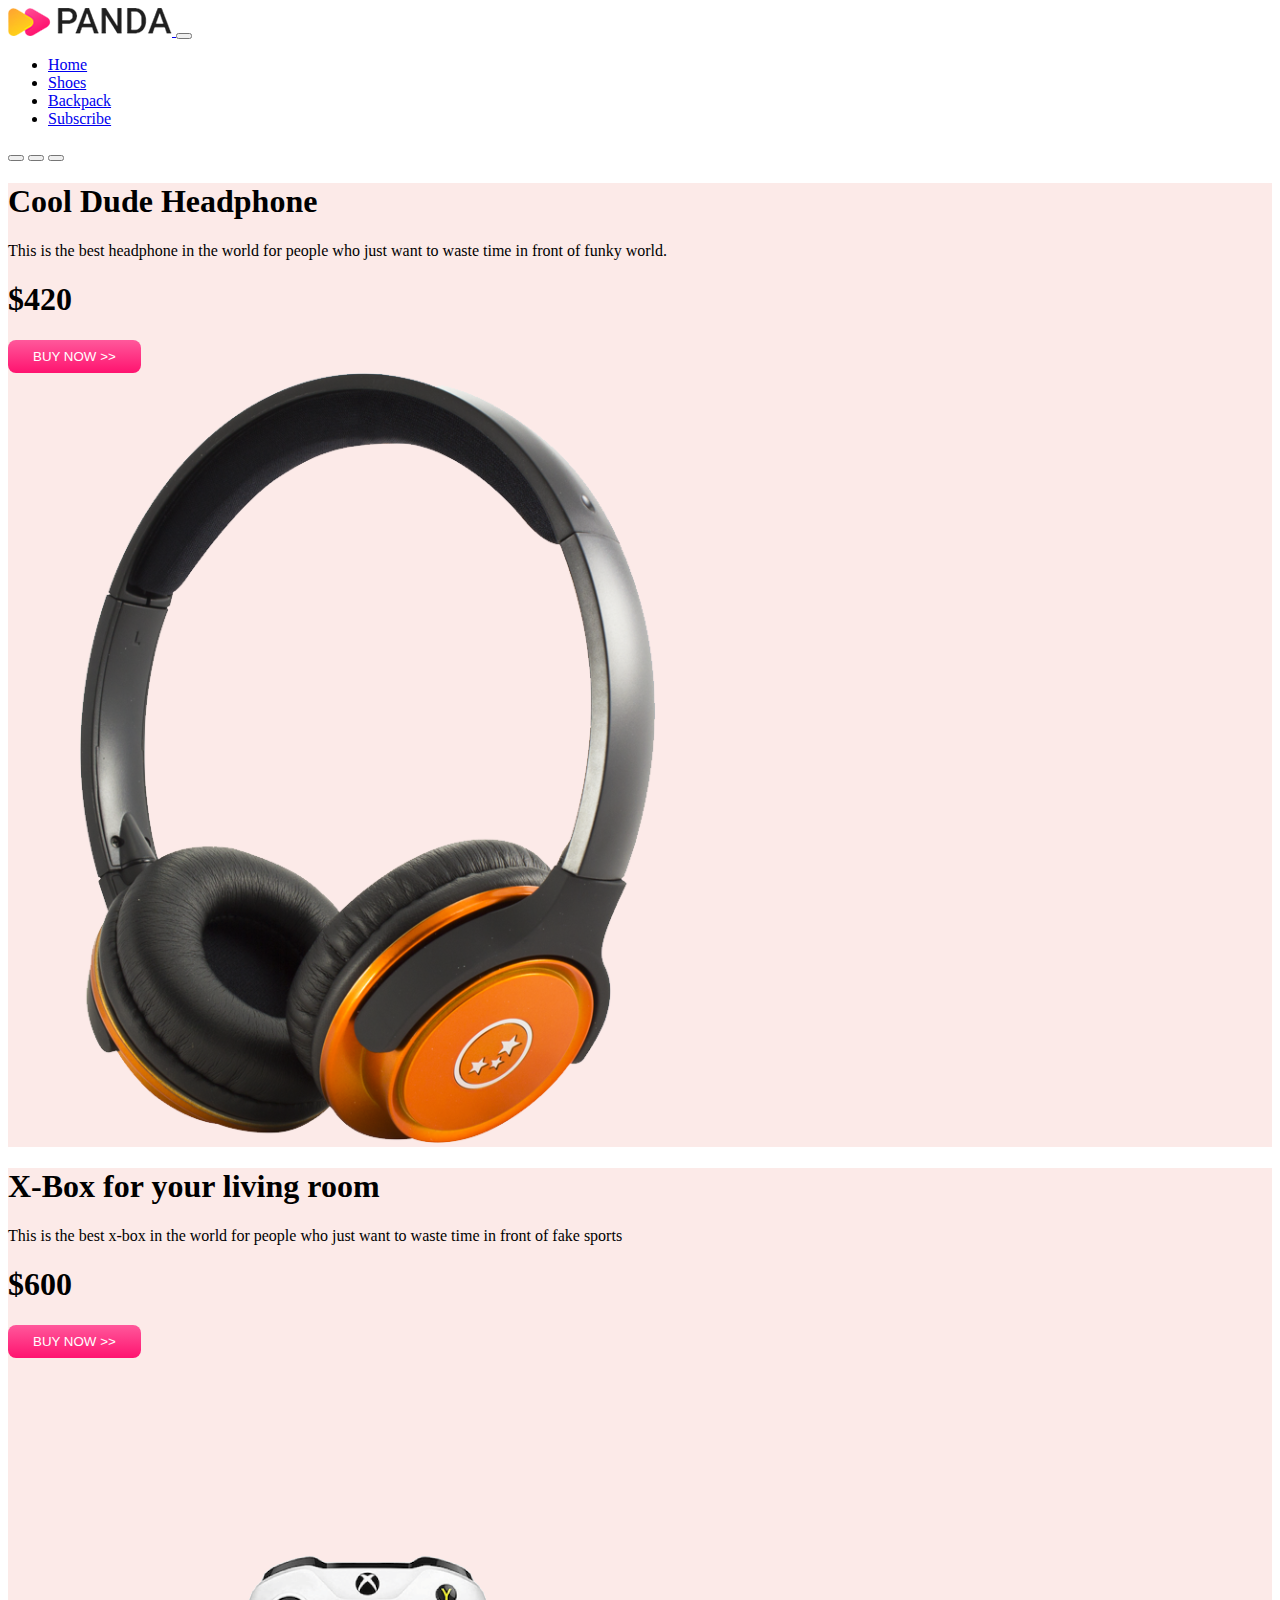
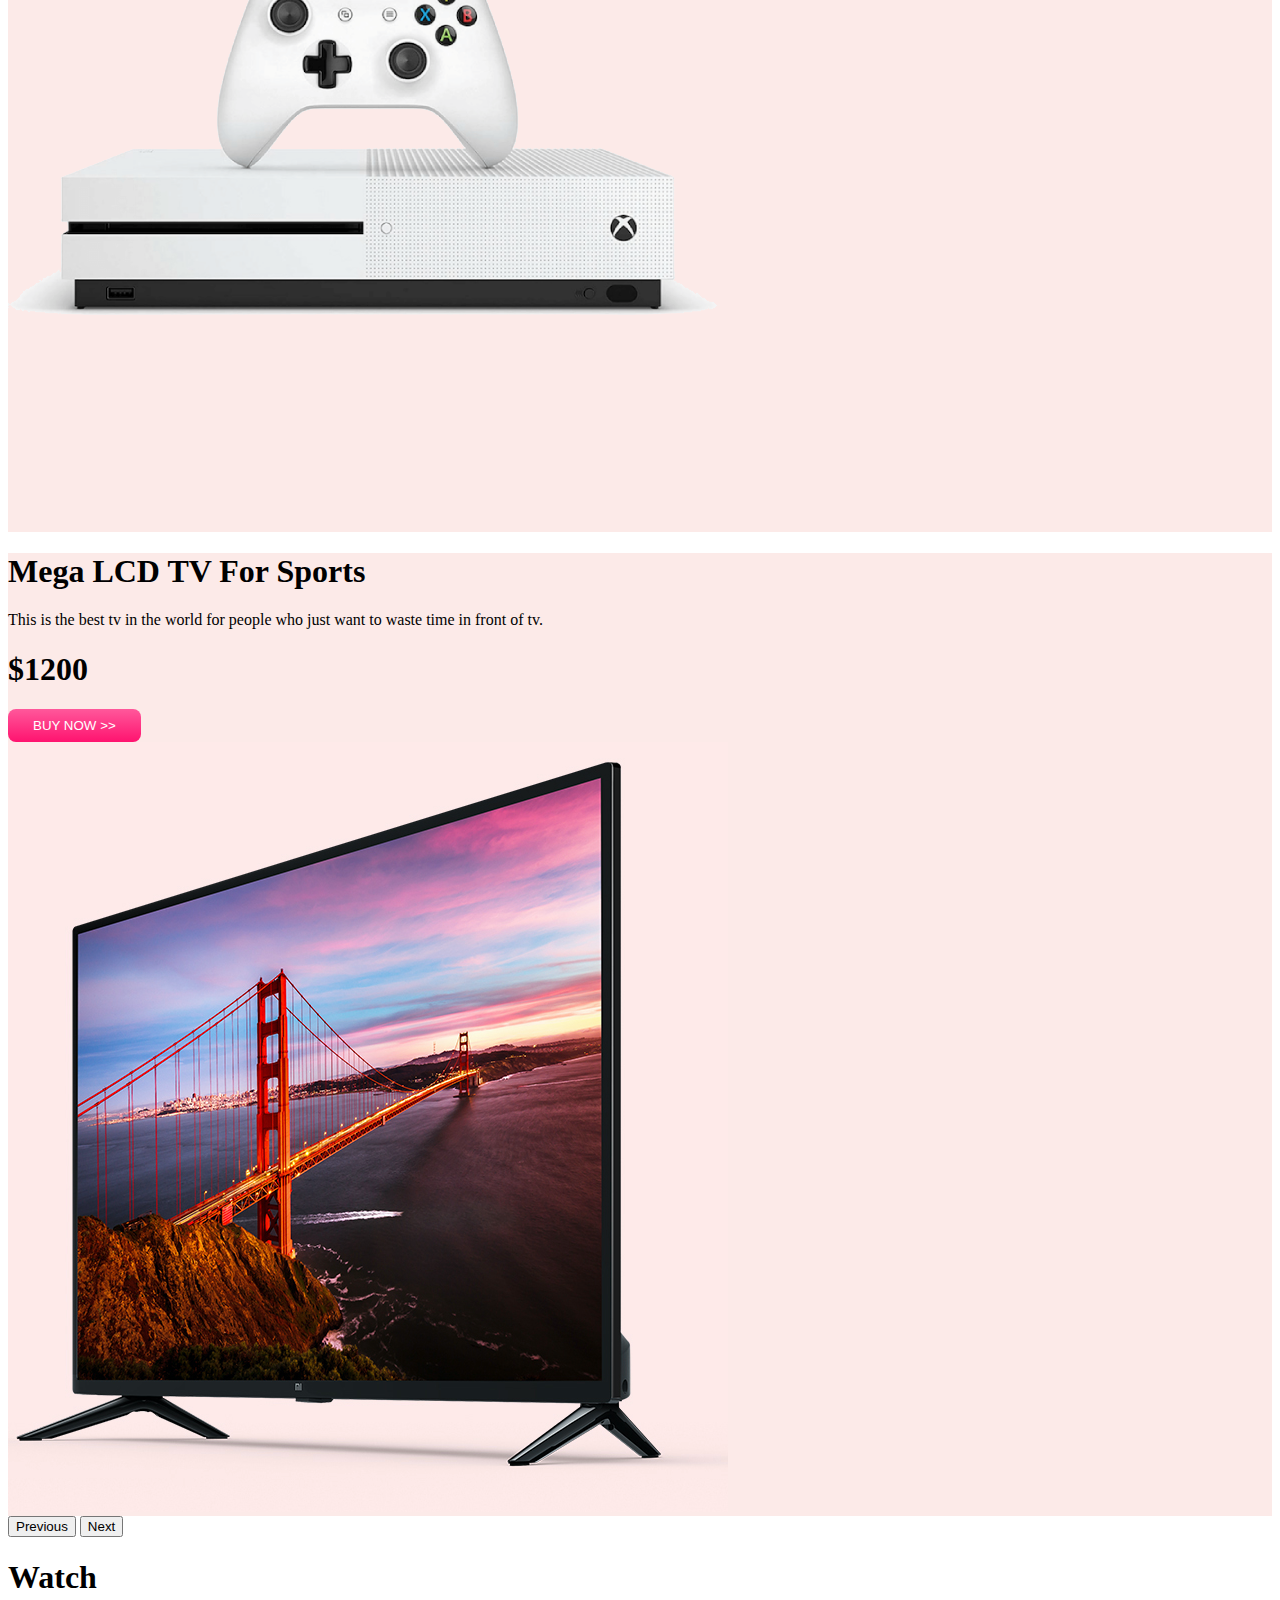
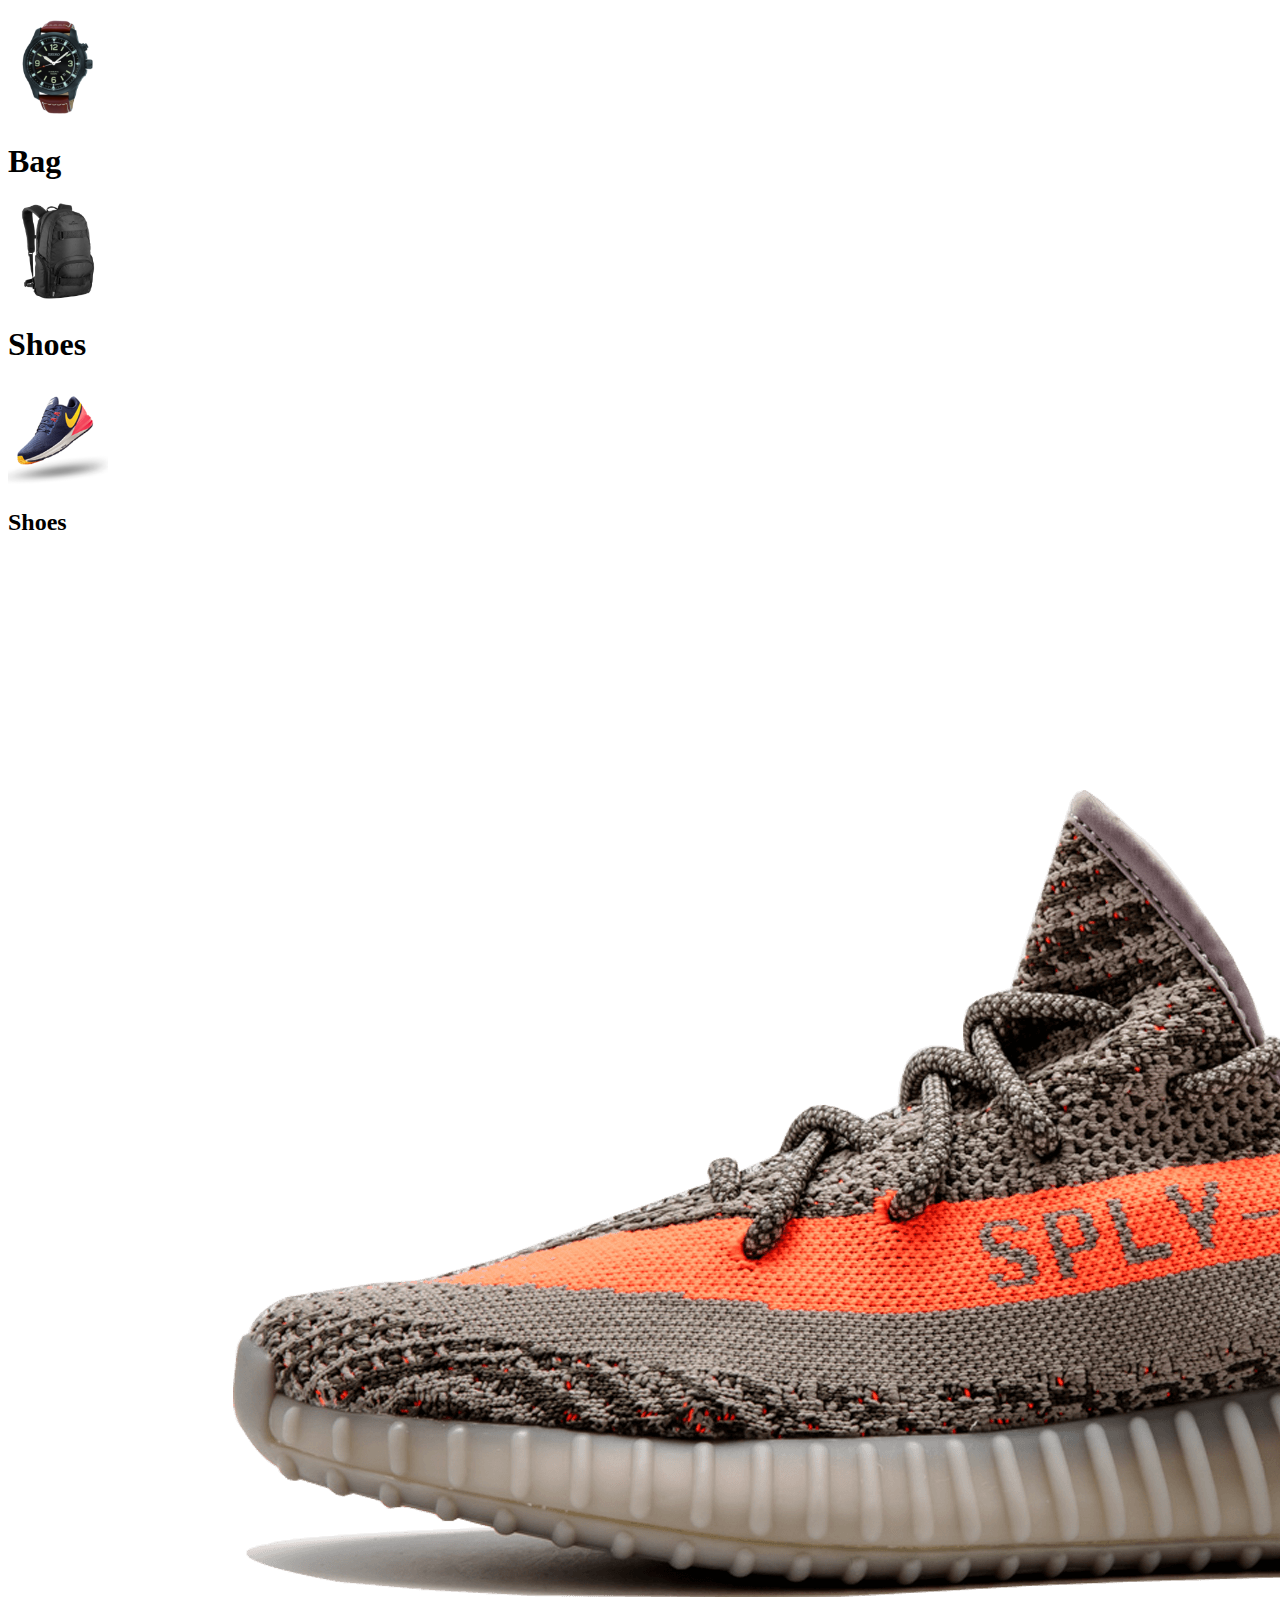
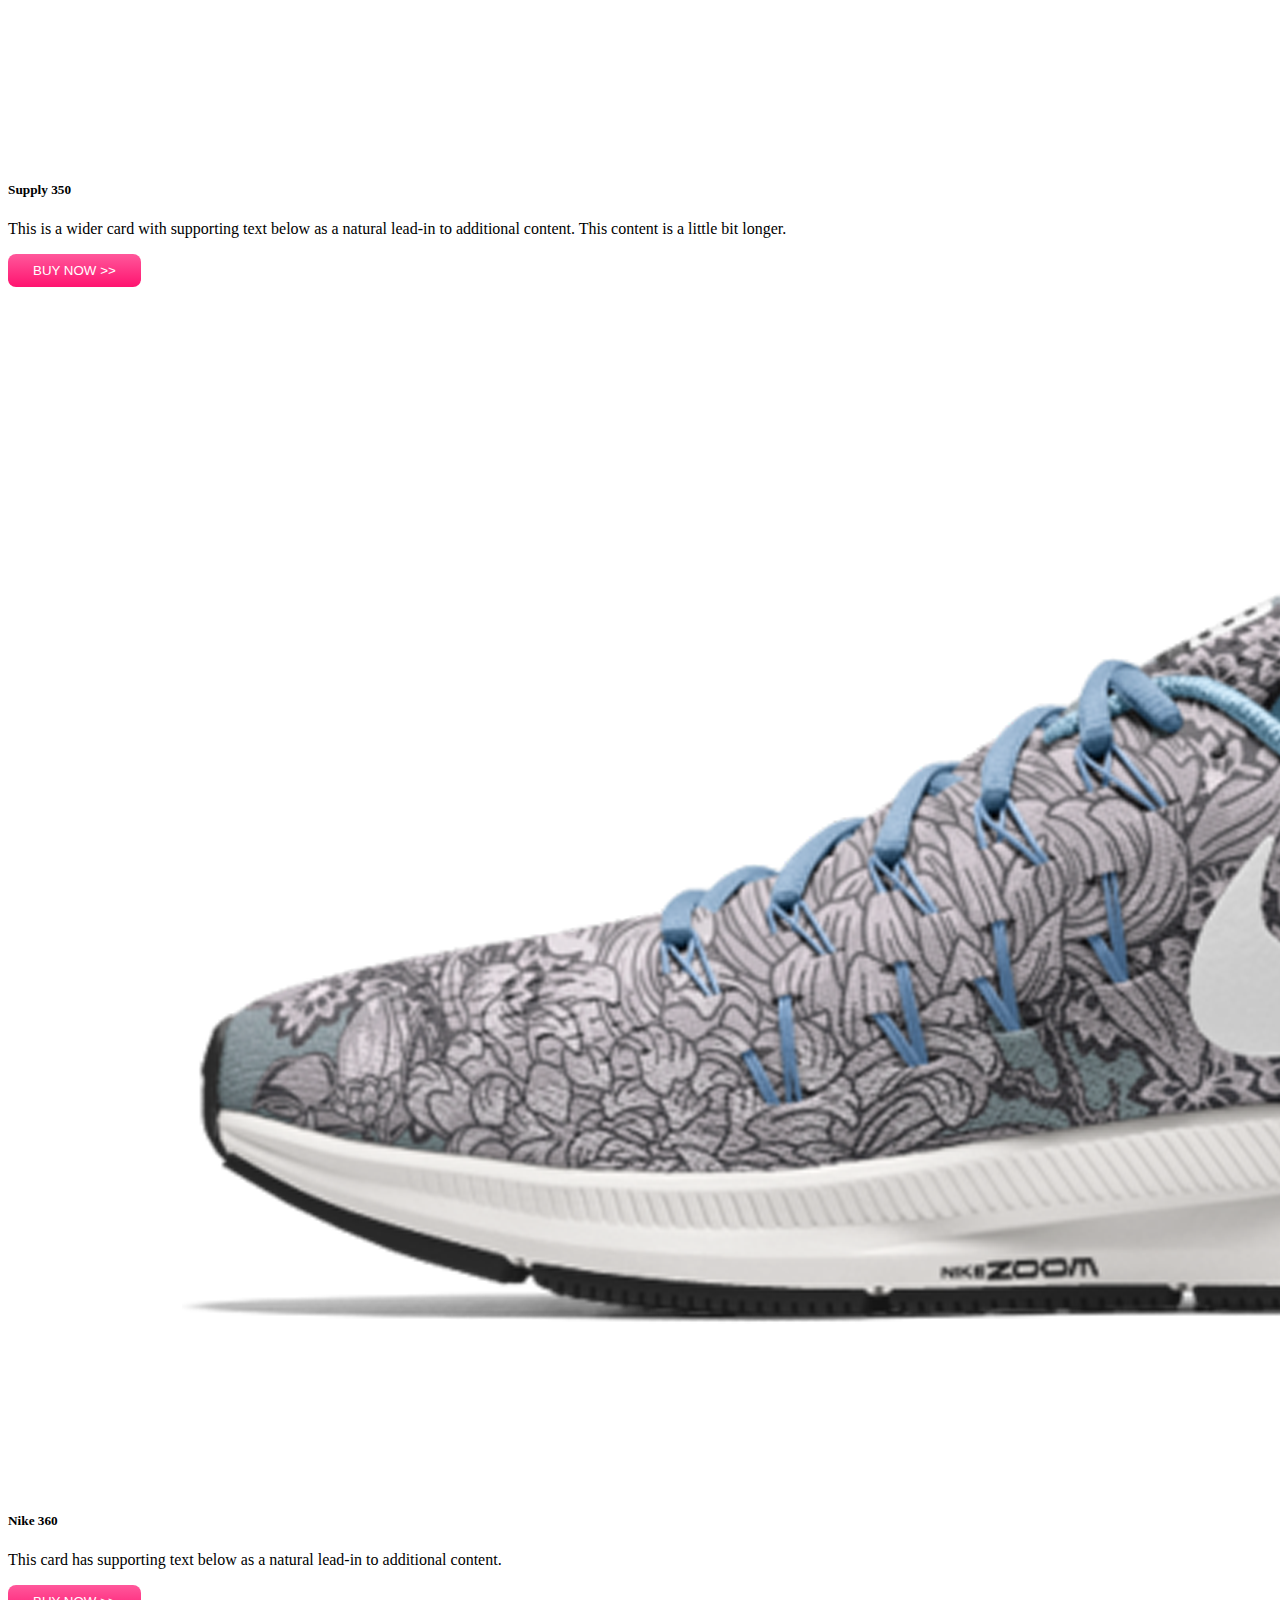
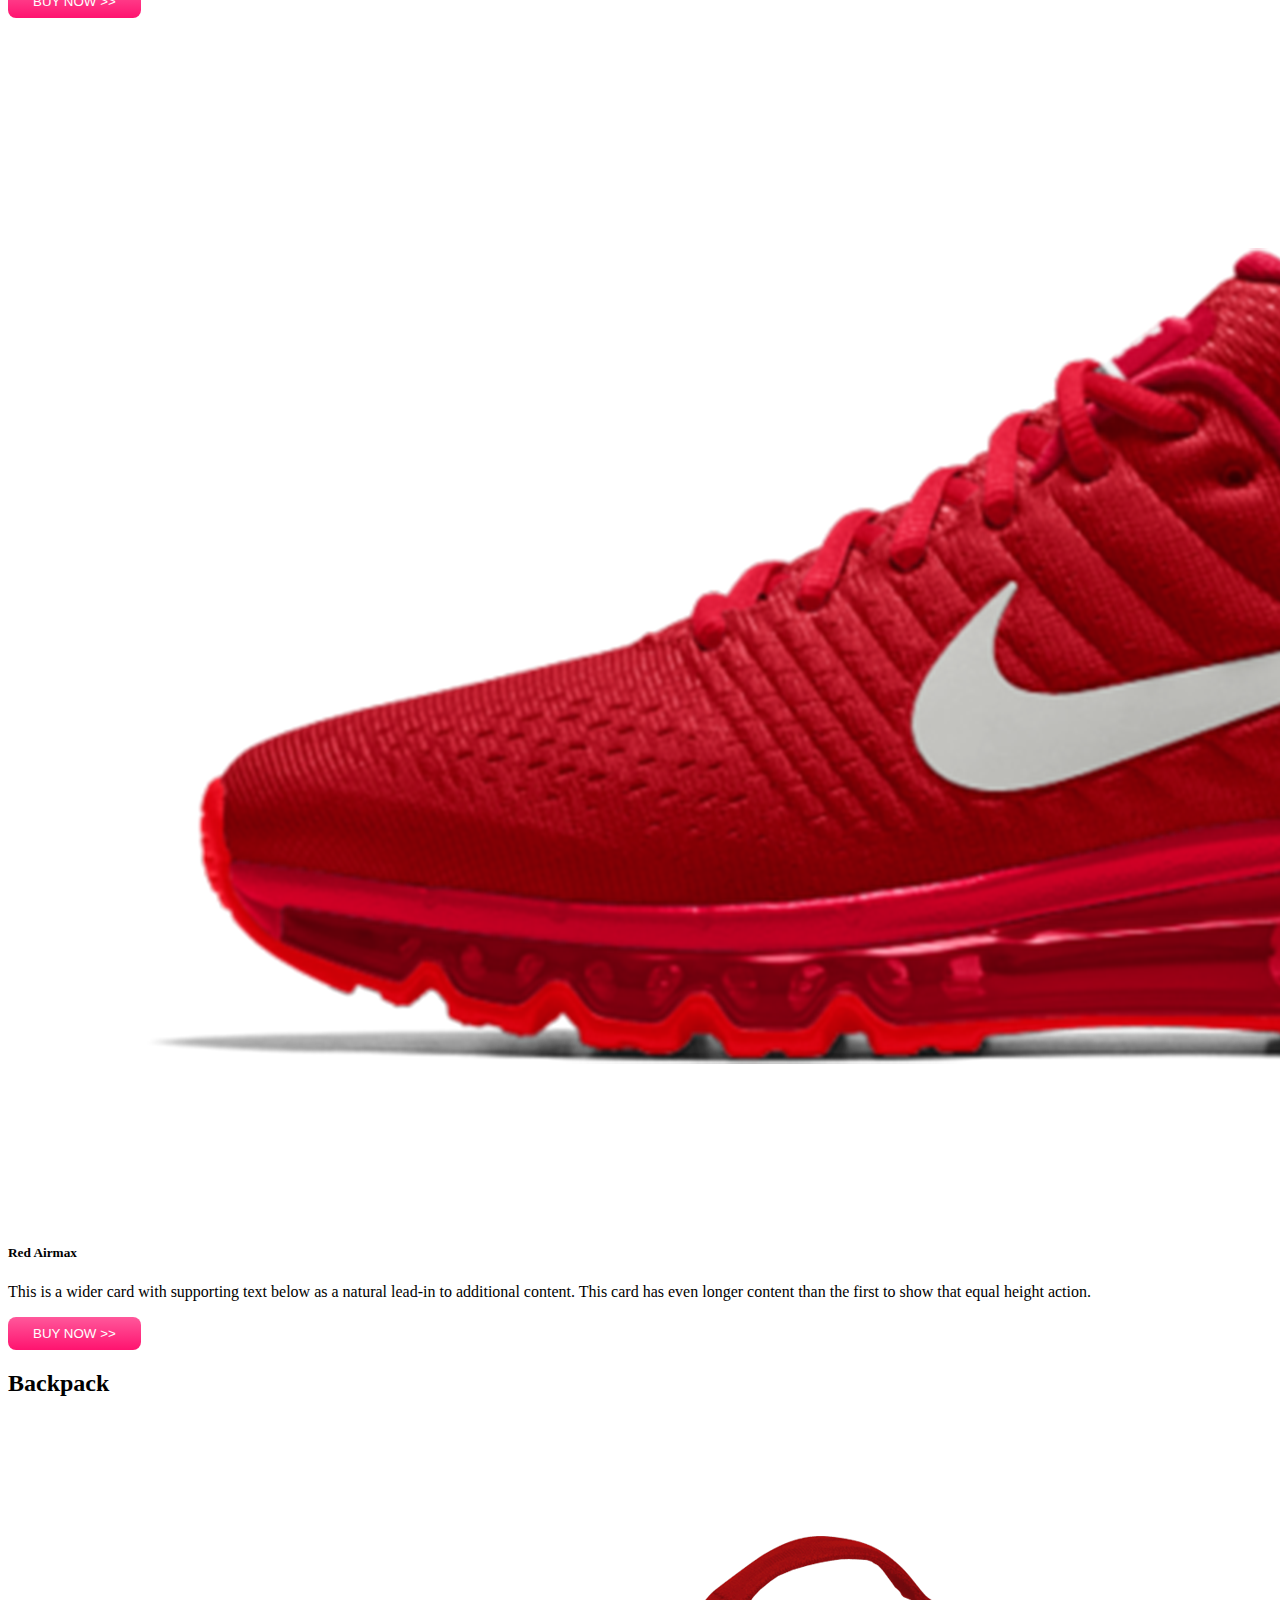
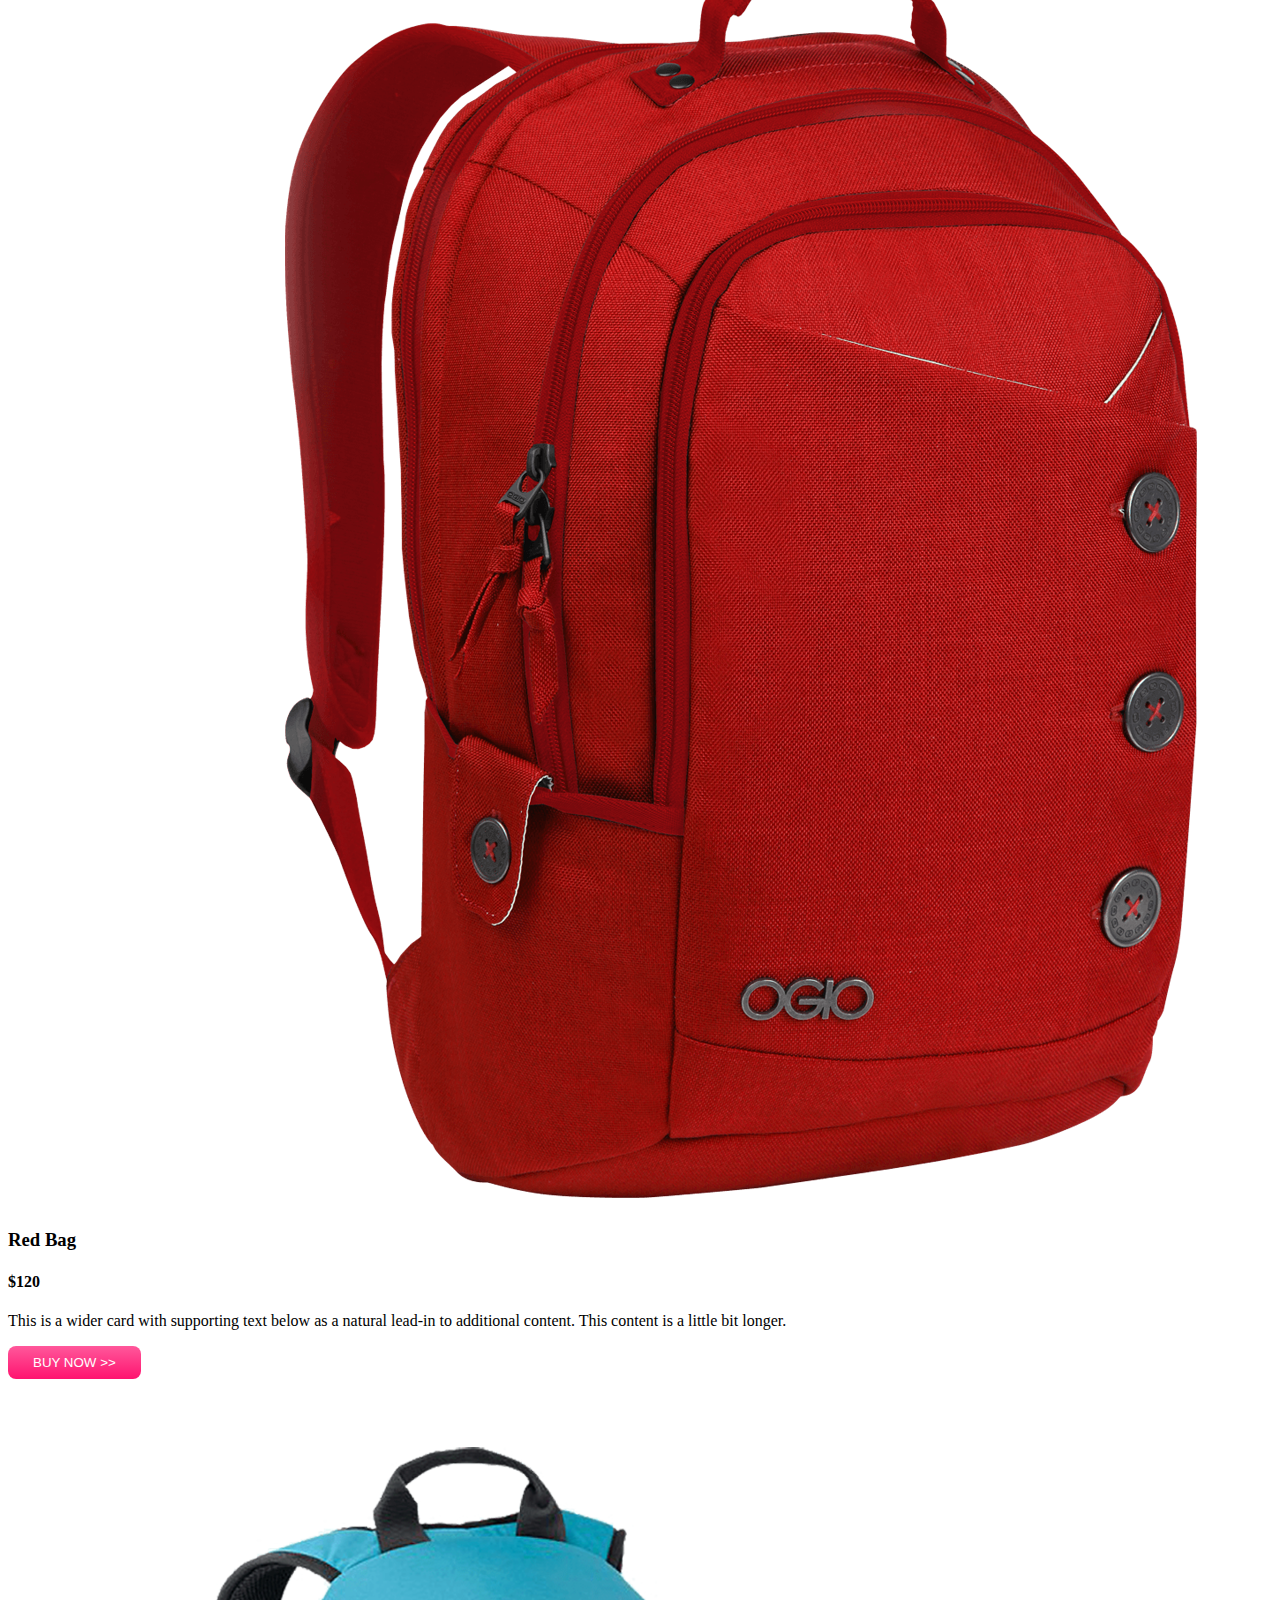
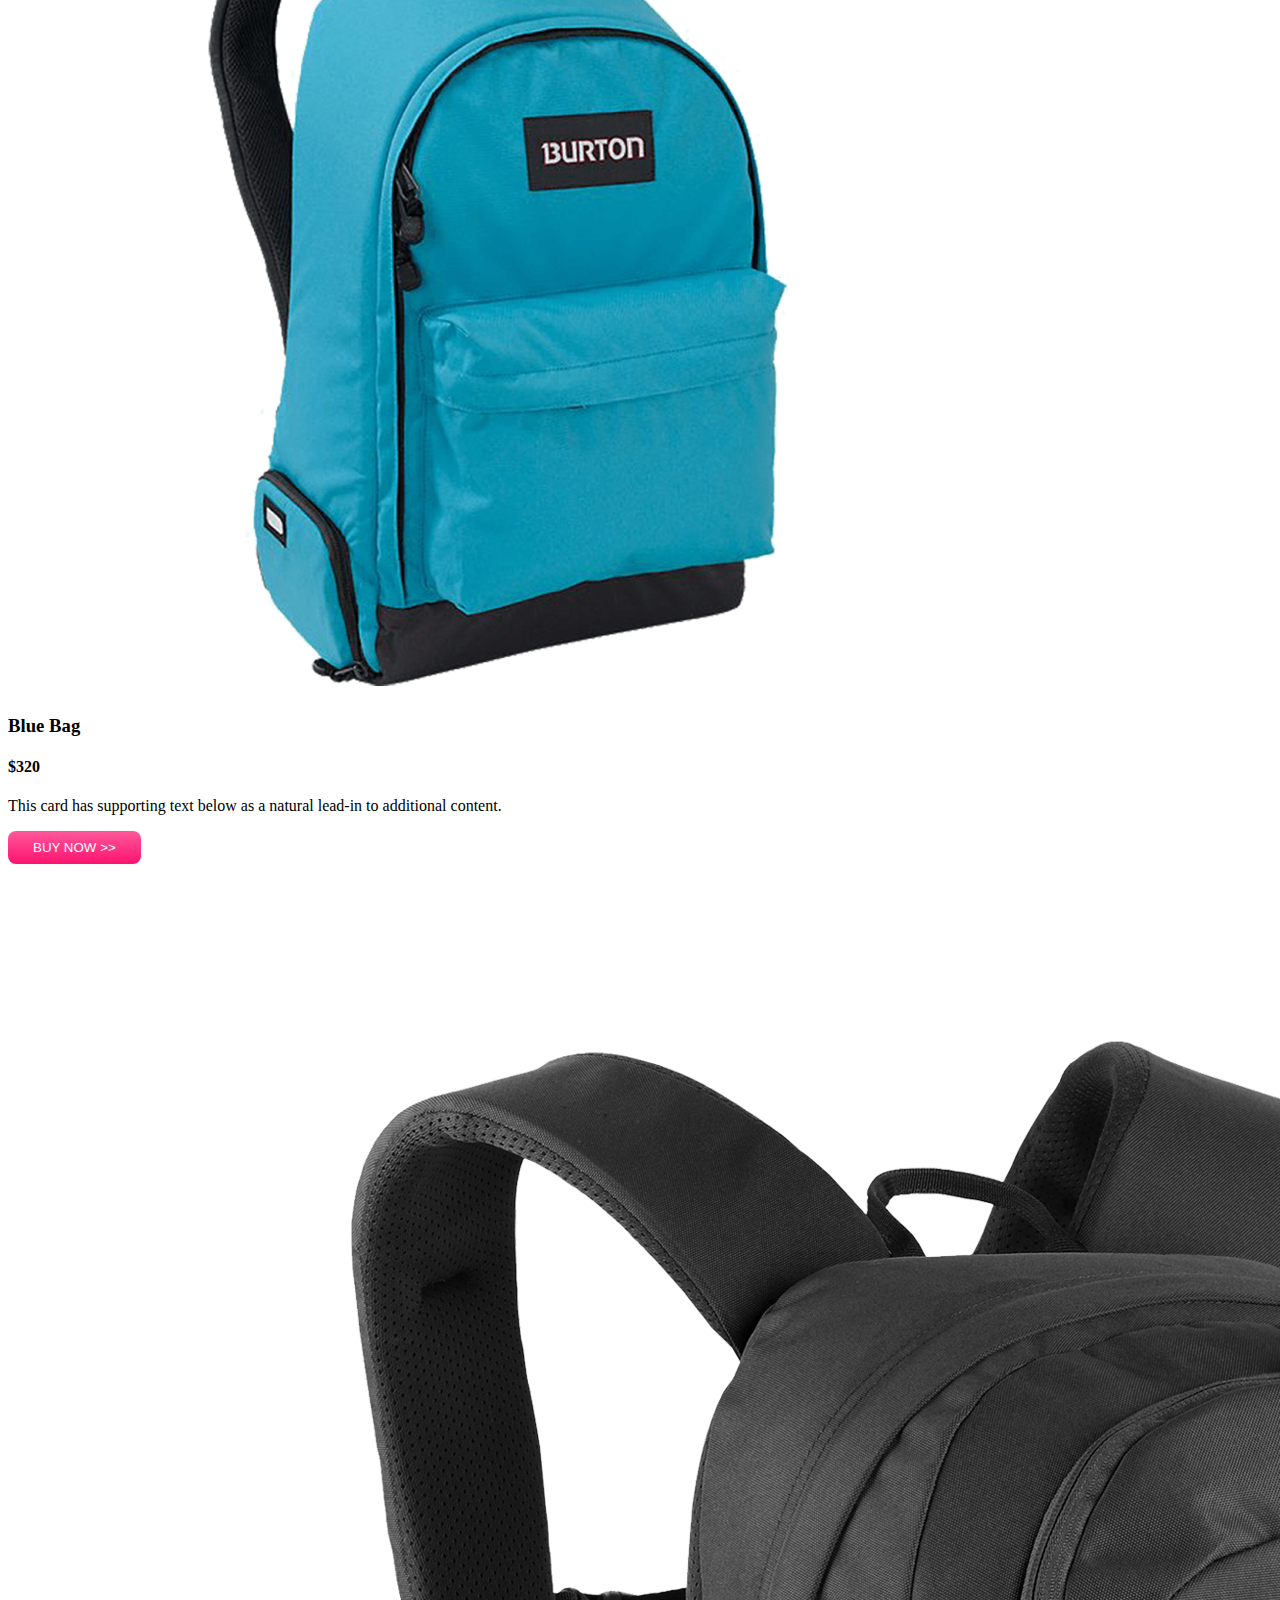
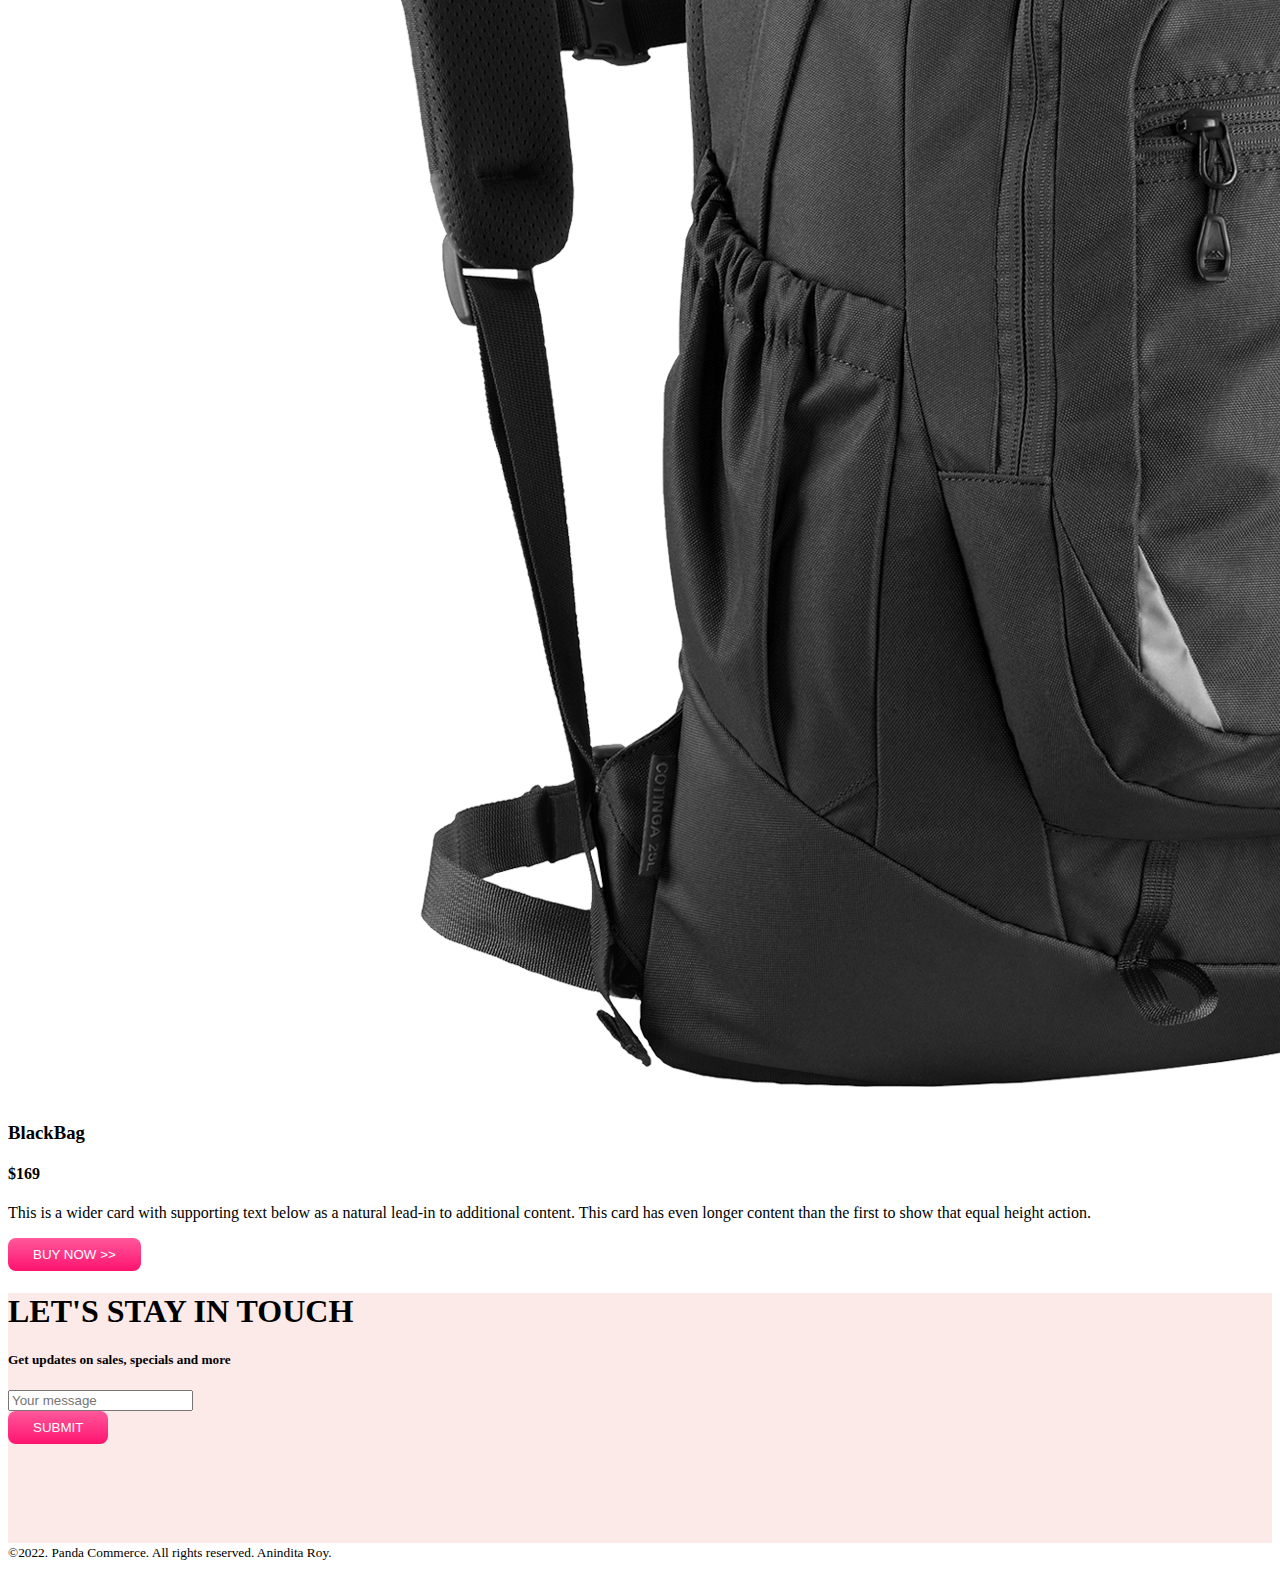
<file: index.html>
<!DOCTYPE html>
<html lang="en">

<head>
    <meta charset="UTF-8">
    <meta http-equiv="X-UA-Compatible" content="IE=edge">
    <meta name="viewport" content="width=device-width, initial-scale=1.0">
    <title>Panda Commerce</title>
    <!-- Bootstrap CSS -->
    <link href="https://cdn.jsdelivr.net/npm/bootstrap@5.1.3/dist/css/bootstrap.min.css" rel="stylesheet"
        integrity="sha384-1BmE4kWBq78iYhFldvKuhfTAU6auU8tT94WrHftjDbrCEXSU1oBoqyl2QvZ6jIW3" crossorigin="anonymous">
    <!-- Raw CSS -->
    <link rel="stylesheet" href="css/style.css">
</head>

<body>

    <!-- Header starts -->
    <header>
        <!-- Navbar -->
        <nav class="navbar navbar-expand-lg navbar-light bg-light fixed-top">
            <div class="container">
                <a class="navbar-brand" href="#">
                    <img src="images/logo.png" alt="">
                </a>
                <button class="navbar-toggler" type="button" data-bs-toggle="collapse"
                    data-bs-target="#navbarSupportedContent" aria-controls="navbarSupportedContent"
                    aria-expanded="false" aria-label="Toggle navigation">
                    <span class="navbar-toggler-icon"></span>
                </button>
                <div class="collapse navbar-collapse" id="navbarSupportedContent">
                    <ul class="navbar-nav me-auto mb-2 mb-lg-0">
                        <li class="nav-item">
                            <a class="nav-link active" aria-current="page" href="#">Home</a>
                        </li>
                        <li class="nav-item">
                            <a class="nav-link" href="#shoes">Shoes</a>
                        </li>
                        <li class="nav-item">
                            <a class="nav-link" href="#backpack">Backpack</a>
                        </li>
                        <li class="nav-item">
                            <a class="nav-link" href="#subscribe">Subscribe</a>
                        </li>
                </div>
            </div>
        </nav>

        <!-- Carousel img slider -->
        <section class="container mt-5">
            <div id="carouselExampleIndicators" class="carousel slide" data-bs-ride="carousel">
                <div class="carousel-indicators">
                    <button type="button" data-bs-target="#carouselExampleIndicators" data-bs-slide-to="0"
                        class="active" aria-current="true" aria-label="Slide 1"></button>
                    <button type="button" data-bs-target="#carouselExampleIndicators" data-bs-slide-to="1"
                        aria-label="Slide 2"></button>
                    <button type="button" data-bs-target="#carouselExampleIndicators" data-bs-slide-to="2"
                        aria-label="Slide 3"></button>
                </div>
                <div class="carousel-inner">
                    <div class="carousel-item active">
                        <div class="info-background row d-flex align-items-center p-5">
                            <div class="col-lg-7">
                                <h1>Cool Dude Headphone</h1>
                                <p>This is the best headphone in the world for people who just want to waste time in
                                    front of funky world. </p>
                                <h1>$420</h1>
                                <button class="btn buy-now-btn">BUY NOW >></button>
                            </div>
                            <div class="col-lg-5">
                                <img src="images/banner-images/headphone.png" class="d-block w-100" alt="...">
                            </div>
                        </div>

                    </div>
                    <div class="carousel-item ">
                        <div class="info-background row d-flex align-items-center p-5">
                            <div class="col-lg-7">
                                <h1>X-Box for your living room</h1>
                                <p>This is the best x-box in the world for people who just want to waste time in front
                                    of fake sports</p>
                                <h1>$600</h1>
                                <button class="btn buy-now-btn">BUY NOW >></button>
                            </div>
                            <div class="col-lg-5">
                                <img src="images/banner-images/xbox.png" class="d-block w-100" alt="...">
                            </div>
                        </div>
                    </div>
                    <div class="carousel-item">
                        <div class="row d-flex align-items-center p-5">
                        <div class="info-background row d-flex align-items-center p-5">
                            <div class="col-lg-7">
                                <h1>Mega LCD TV For Sports</h1>
                                <p>This is the best tv in the world for people who just want to waste time in front of
                                    tv.</p>
                                <h1>$1200</h1>
                                <button class="btn buy-now-btn">BUY NOW >></button>
                            </div>
                            <div class="col-lg-5">
                                <img src="images/banner-images/tv.png" class="d-block w-100" alt="...">
                            </div>
                        </div>
                    </div>
                </div>
                <button class="carousel-control-prev" type="button" data-bs-target="#carouselExampleIndicators"
                    data-bs-slide="prev">
                    <span class="carousel-control-prev-icon" aria-hidden="true"></span>
                    <span class="visually-hidden">Previous</span>
                </button>
                <button class="carousel-control-next" type="button" data-bs-target="#carouselExampleIndicators"
                    data-bs-slide="next">
                    <span class="carousel-control-next-icon" aria-hidden="true"></span>
                    <span class="visually-hidden">Next</span>
                </button>
            </div>
        </section>
    </header>
    <!-- Main starts -->
    <main>
        <!-- Categories -->
        <section class="container my-5">
            <div class="row g-4">
                <div class="col-lg-4 col-md-6 col-12">
                    <div class="p-3 border bg-warning d-flex align-items-center justify-content-between rounded-3">
                        <h1 class="text-white">Watch</h1>
                        <img src="images/categories/watch.png" alt="" class="category-img">
                    </div>
                </div>
                <div class="col-lg-4 col-md-6 col-12">
                    <div class="p-3 border bg-success d-flex align-items-center justify-content-between rounded-3">
                        <h1 class="text-white">Bag</h1>
                        <img src="images/categories/bag.png" alt="" class="category-img">
                    </div>
                </div>
                <div class="col-lg-4 col-md-6 col-12">
                    <div class="p-3 border bg-primary d-flex align-items-center justify-content-between rounded-3">
                        <h1 class="text-white">Shoes</h1>
                        <img src="images/categories/shoes.png" alt="" class="category-img">
                    </div>
                </div>
            </div>
            </div>
        </section>

        <!-- Shoes section -->
        <section class="container my-5" id="shoes">
            <h2>Shoes</h2>
            <div class="row row-cols-1 row-cols-md-2 row-cols-lg-3 g-4">
                <div class="col">
                    <div class="card shadow-lg border-0 h-100">
                        <img src="images/shoes/shoe-1.png" class="card-img-top" alt="...">
                        <div class="card-body">
                            <h5 class="card-title">Supply 350</h5>
                            <p class="card-text">This is a wider card with supporting text below as a natural lead-in to
                                additional content. This content is a little bit longer.</p>
                        </div>
                        <div class="m-3">
                            <button class="btn buy-now-btn">BUY NOW >></button>
                        </div>
                    </div>
                </div>
                <div class="col">
                    <div class="card shadow-lg border-0 h-100">
                        <img src="images/shoes/shoe-2.png" class="card-img-top" alt="...">
                        <div class="card-body">
                            <h5 class="card-title">Nike 360</h5>
                            <p class="card-text">This card has supporting text below as a natural lead-in to additional
                                content.</p>
                        </div>
                        <div class="m-3">
                            <button class="btn buy-now-btn">BUY NOW >></button>
                        </div>
                    </div>
                </div>
                <div class="col">
                    <div class="card shadow-lg border-0 h-100">
                        <img src="images/shoes/shoe-3.png" class="card-img-top" alt="...">
                        <div class="card-body">
                            <h5 class="card-title">Red Airmax</h5>
                            <p class="card-text">This is a wider card with supporting text below as a natural lead-in to
                                additional content. This card has even longer content than the first to show that equal
                                height action.</p>
                        </div>
                        <div class="m-3">
                            <button class="btn buy-now-btn">BUY NOW >></button>
                        </div>
                    </div>
                </div>
            </div>
        </section>

        <!-- Backpack section -->
        <section class="container my-5" id="backpack">
            <h2>Backpack</h2>
            <div class="row row-cols-1 row-cols-md-2 row-cols-lg-3 g-4">
                <div class="col">
                    <div class="card shadow-lg border-0 h-100">
                        <img src="images/bags/bag-1.png" class="card-img-top" alt="...">
                        <div class="card-body">
                            <h3 class="card-title">Red Bag</h3>
                            <h4>$120</h4>
                            <p class="card-text">This is a wider card with supporting text below as a natural lead-in to additional content. This content is a little bit longer.</p>
                        </div>
                        <div class="m-3">
                            <button class="btn buy-now-btn">BUY NOW >></button>
                        </div>
                    </div>
                </div>
                <div class="col">
                    <div class="card shadow-lg border-0 h-100">
                        <img src="images/bags/bag-2.png" class="card-img-top" alt="...">
                        <div class="card-body">
                            <h3 class="card-title">Blue Bag</h3>
                            <h4>$320</h4>
                            <p class="card-text">This card has supporting text below as a natural lead-in to additional content.</p>
                        </div>
                        <div class="m-3">
                            <button class="btn buy-now-btn">BUY NOW >></button>
                        </div>
                    </div>
                </div>
                <div class="col">
                    <div class="card shadow-lg border-0 h-100">
                        <img src="images/bags/bag-3.png" class="card-img-top" alt="...">
                        <div class="card-body">
                            <h3 class="card-title">BlackBag</h3>
                            <h4>$169</h4>
                            <p class="card-text">This is a wider card with supporting text below as a natural lead-in to additional content. This card has even longer content than the first to show that equal height action.</p>
                        </div>
                        <div class="m-3">
                            <button class="btn buy-now-btn">BUY NOW >></button>
                        </div>
                    </div>
                </div>
            </div>
        </section>

        <!-- Subscribe section -->
        <section class="info-background container d-flex justify-content-center align-items-center rounded-3" id="subscribe">
         <div class="my-4">
            <h1>LET'S STAY IN TOUCH</h1>
            <h5 class="text-secondary">Get updates on sales, specials and more</h5>
            <input type="text" placeholder="Your message" class="form-control">
            <br>
            <button class="subscribe-btn">SUBMIT</button>
         </div>
        </section>
    </main>

    <!-- Footer starts -->
    <footer class="mt-5 text-center">
            <small>©2022. Panda Commerce. All rights reserved. Anindita Roy.</small>
    </footer>

    <!-- Bootstrap JS bundle -->
    <script src="https://cdn.jsdelivr.net/npm/bootstrap@5.1.3/dist/js/bootstrap.bundle.min.js"
        integrity="sha384-ka7Sk0Gln4gmtz2MlQnikT1wXgYsOg+OMhuP+IlRH9sENBO0LRn5q+8nbTov4+1p"
        crossorigin="anonymous"></script>
</body>

</html>
</file>
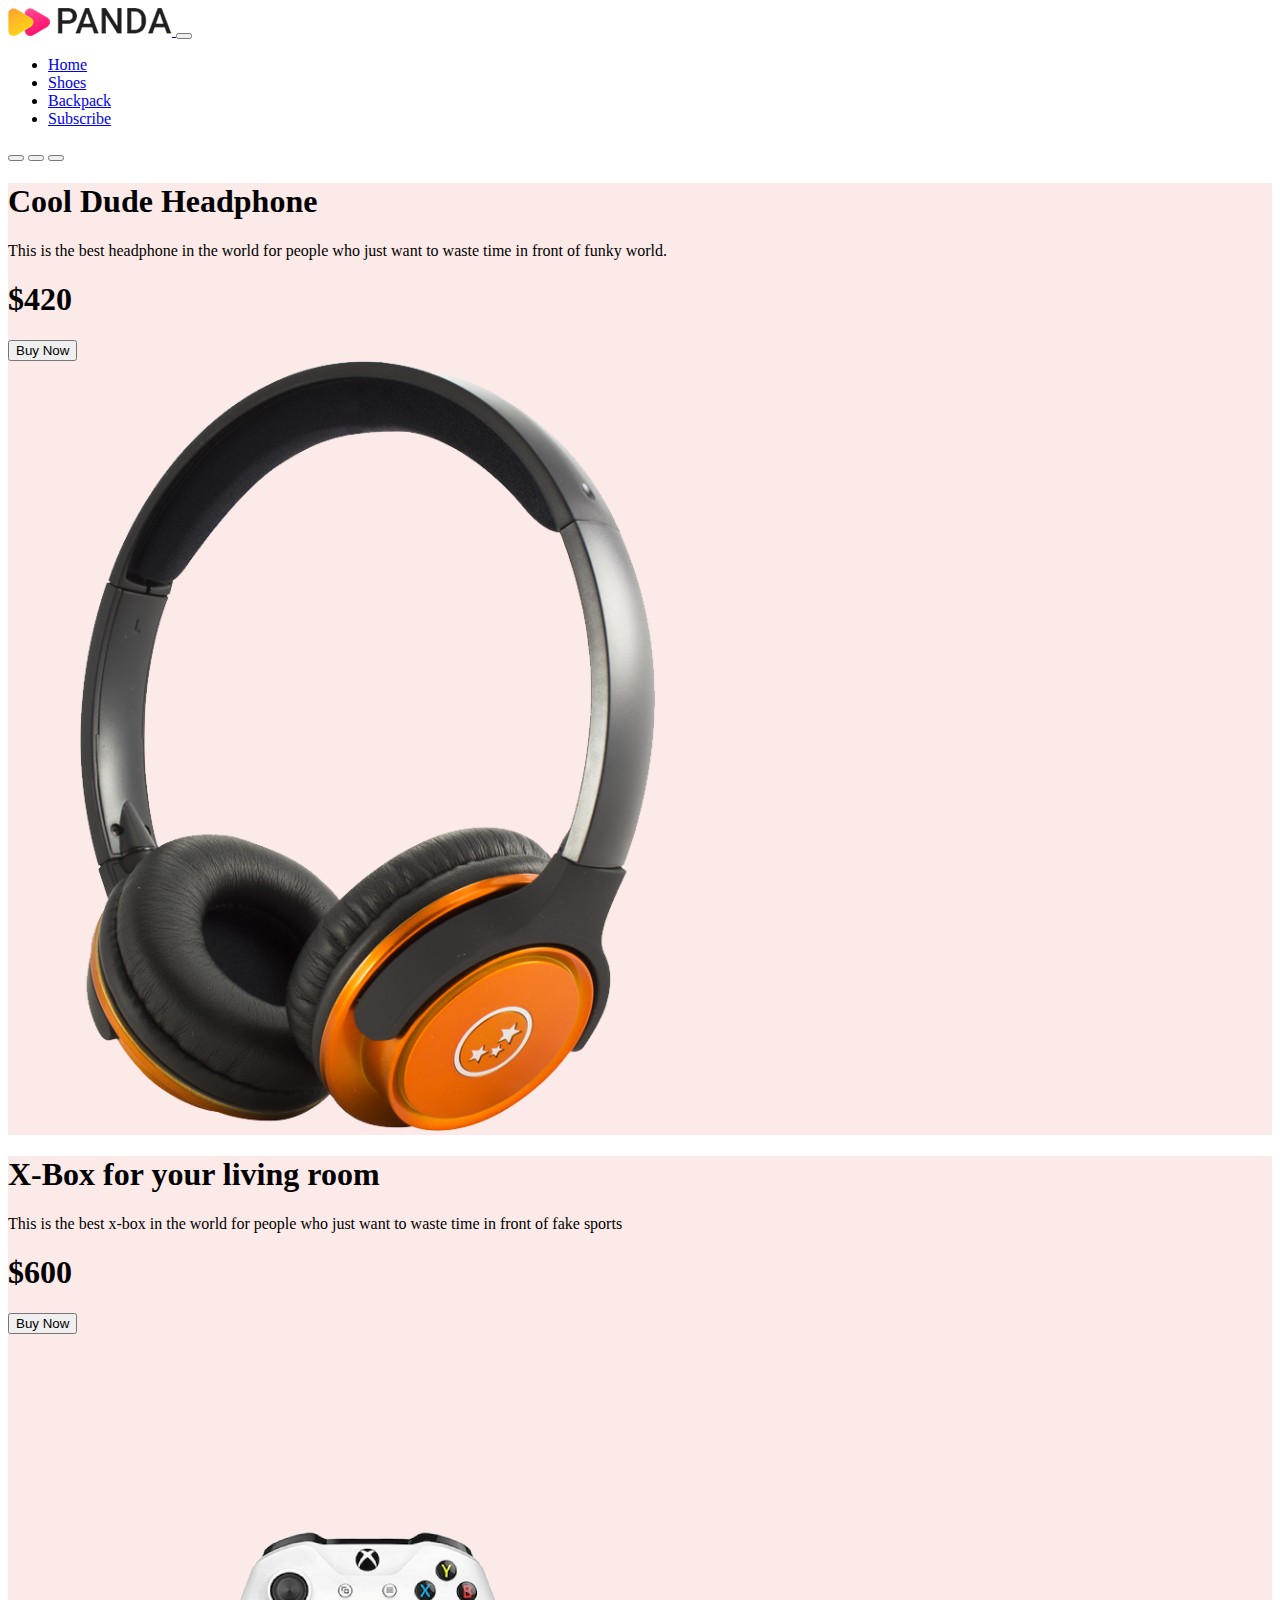
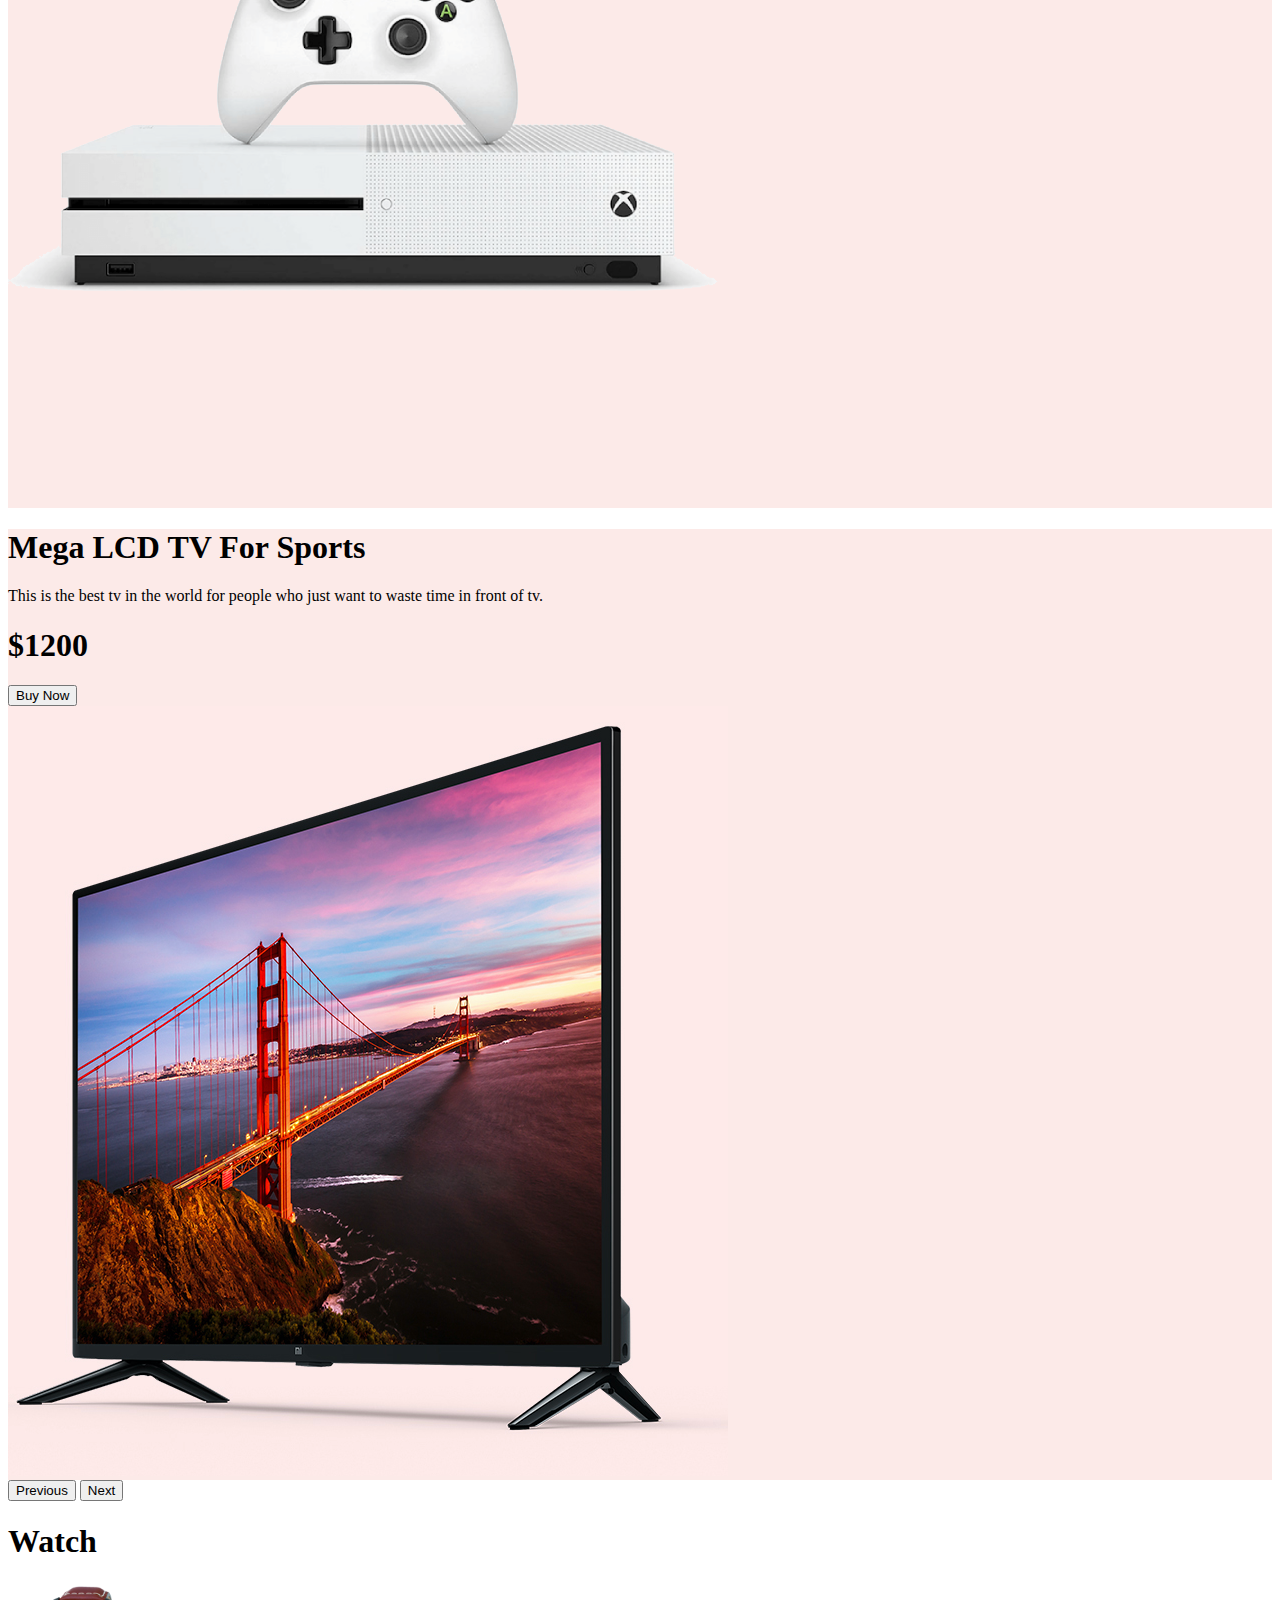
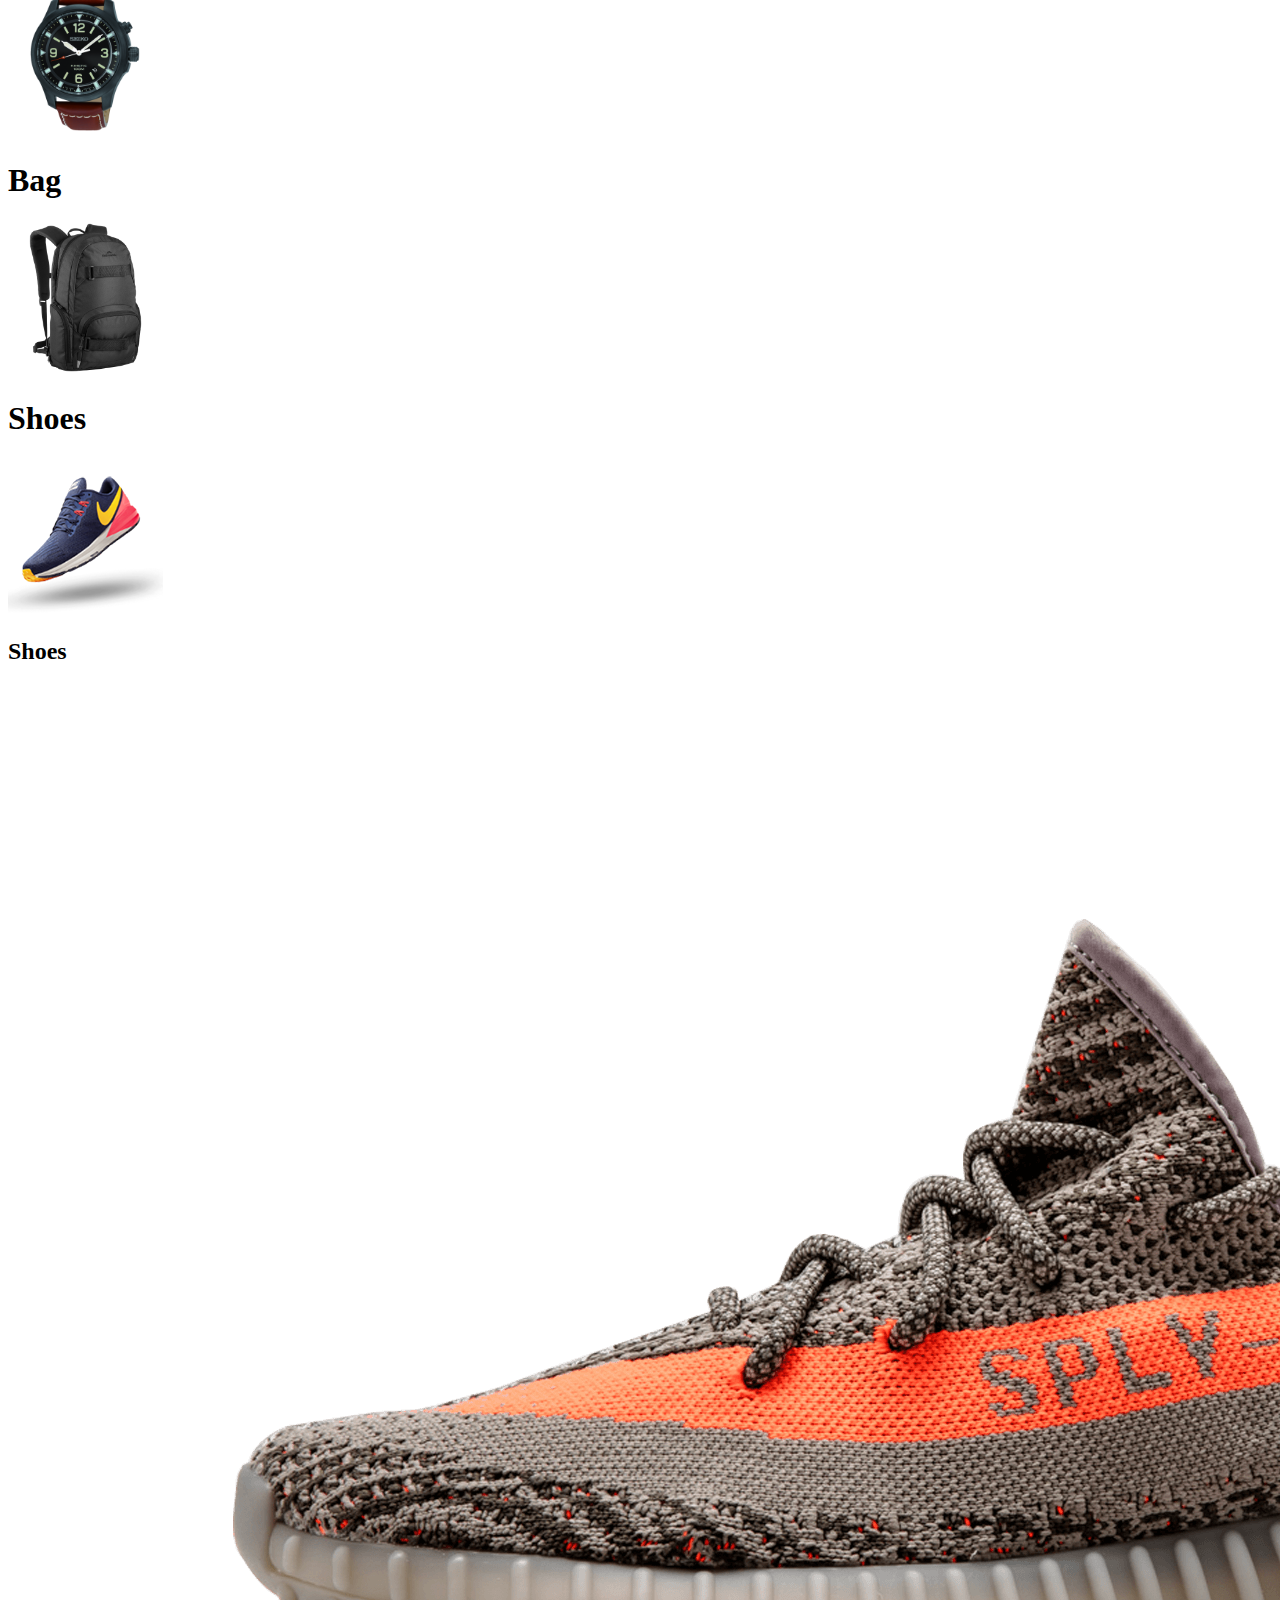
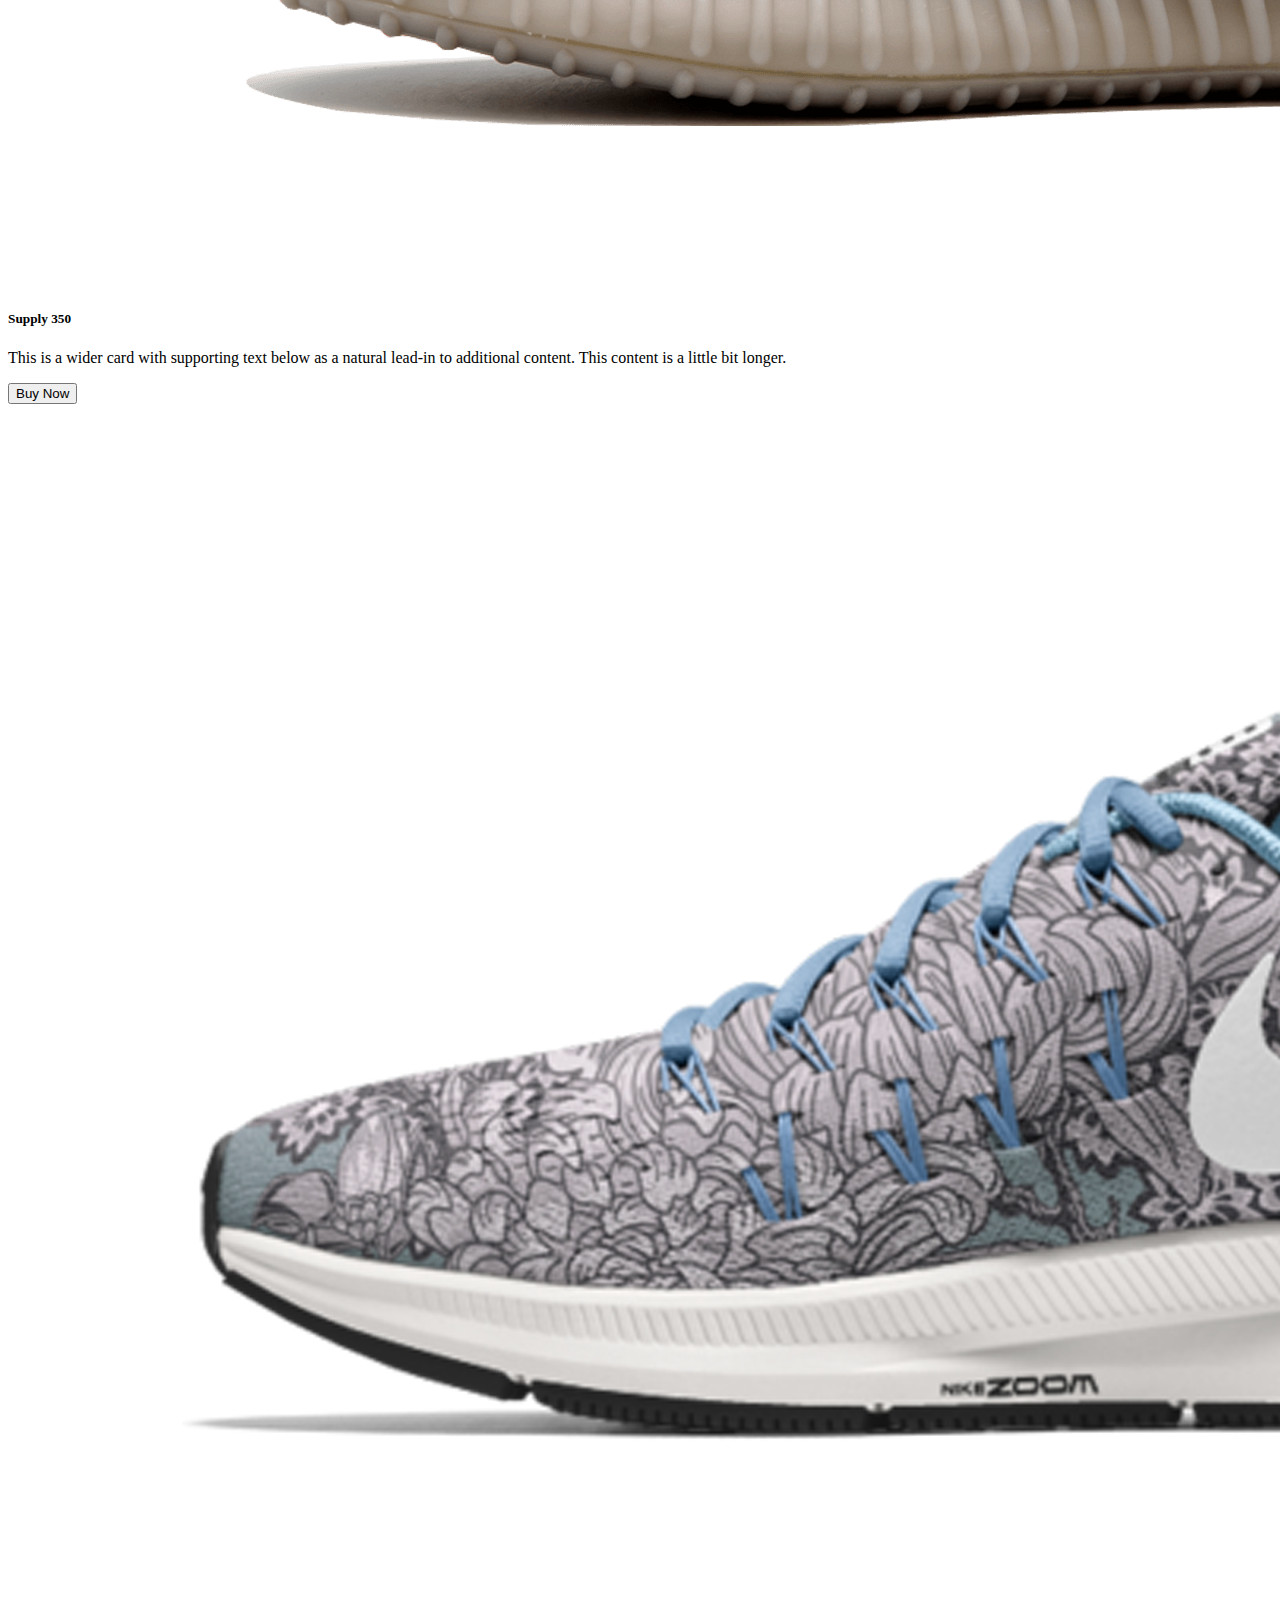
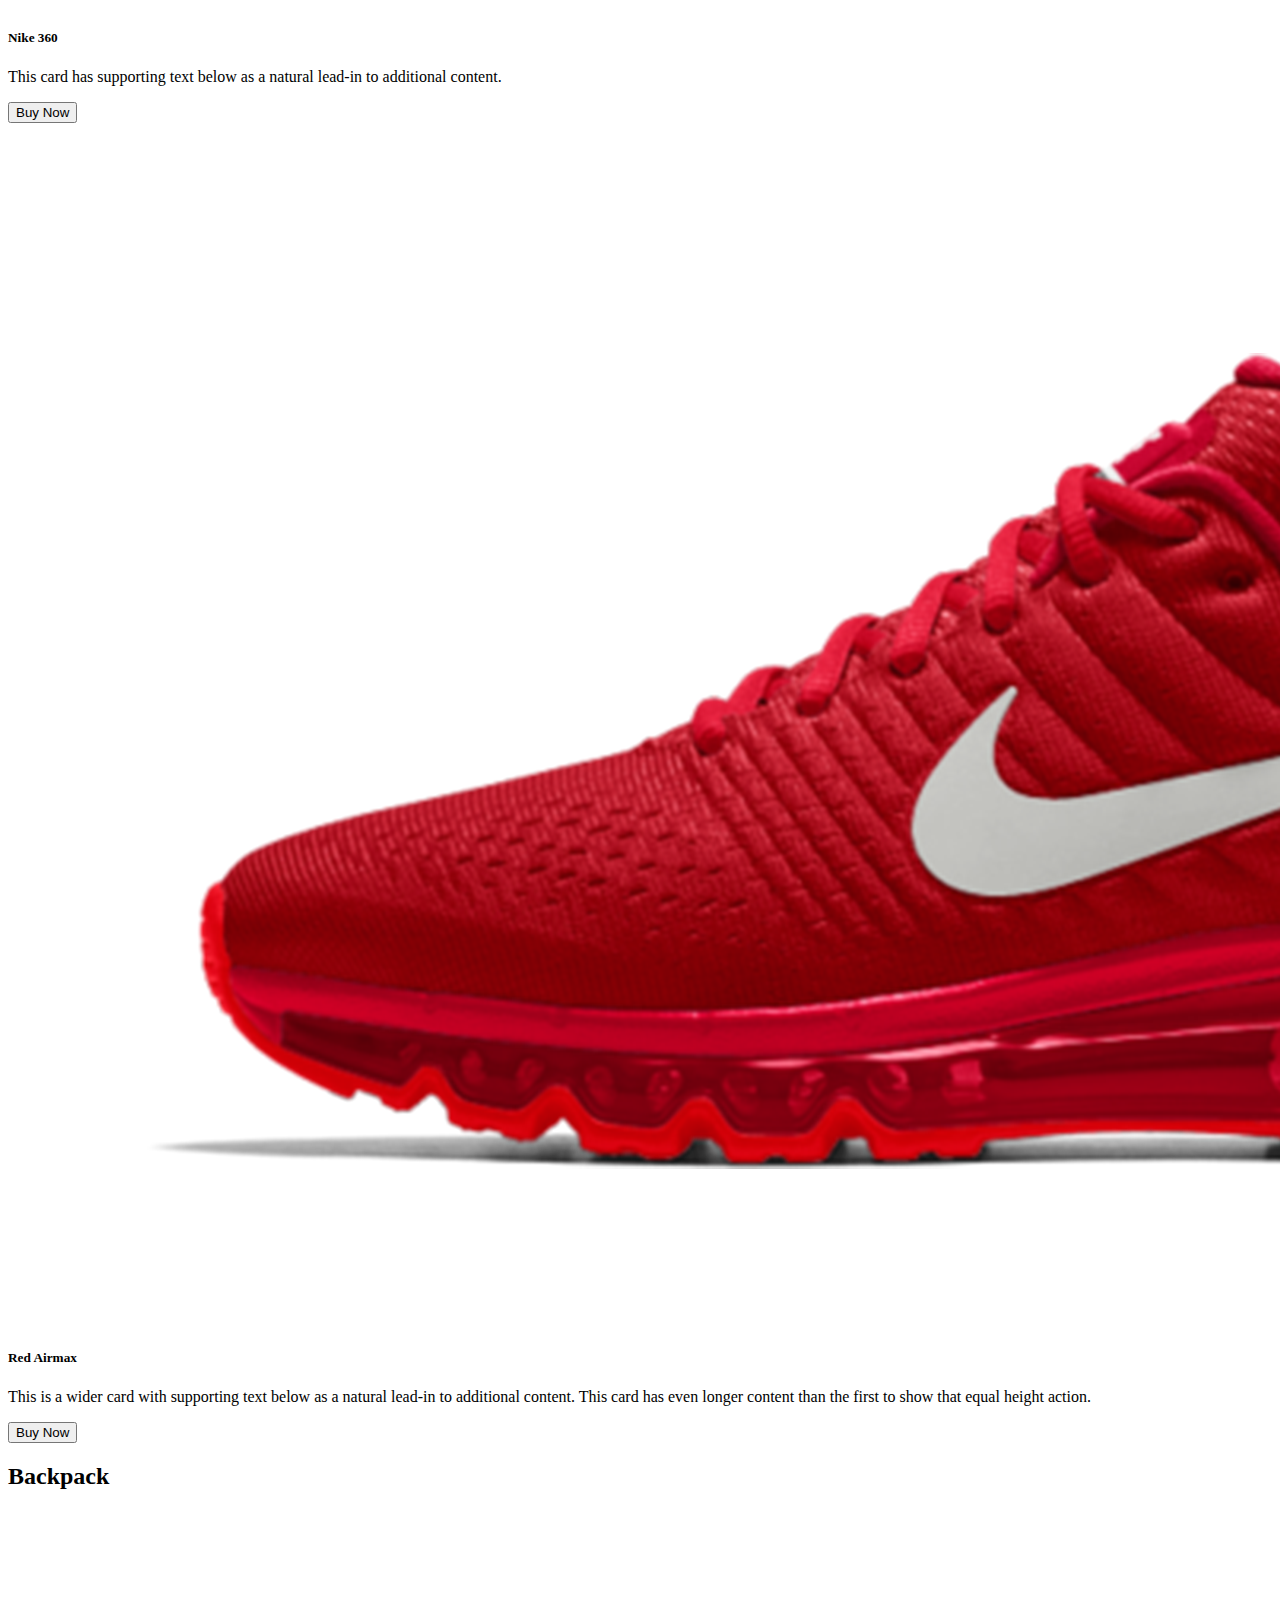
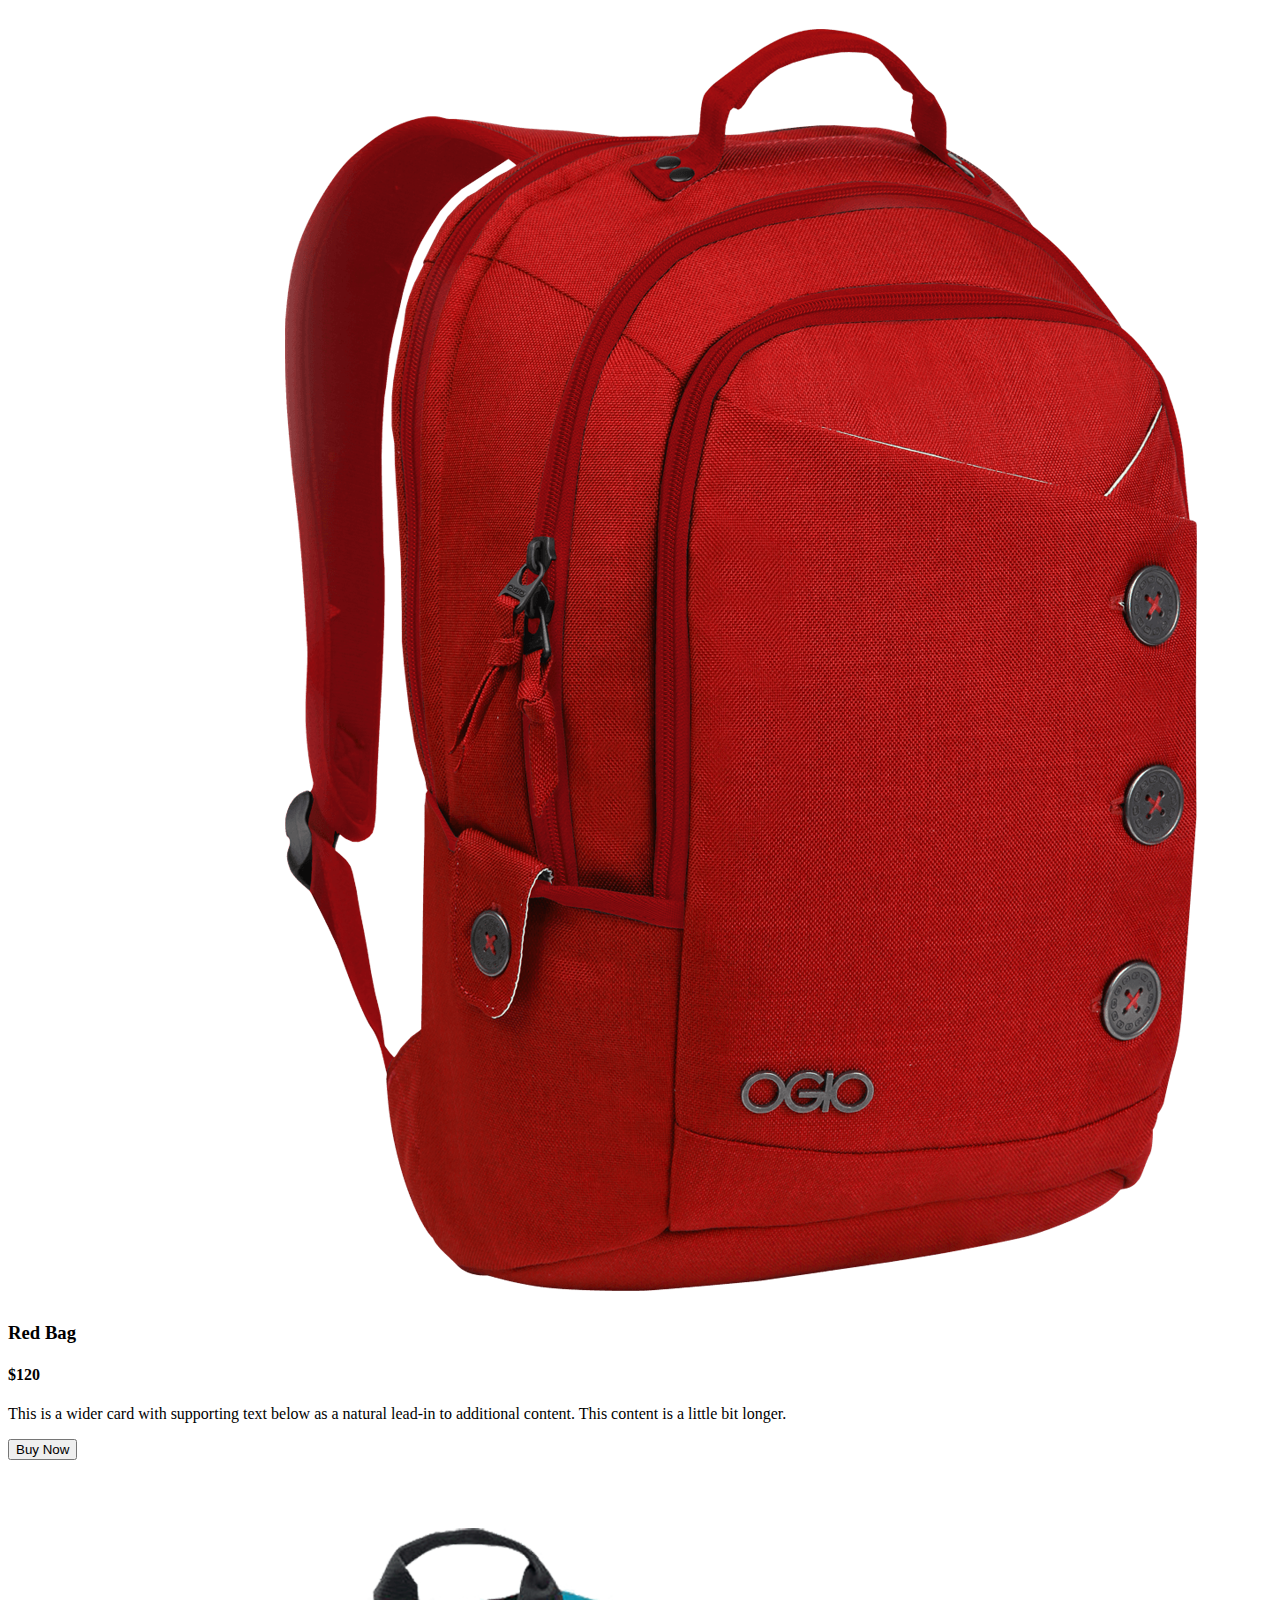
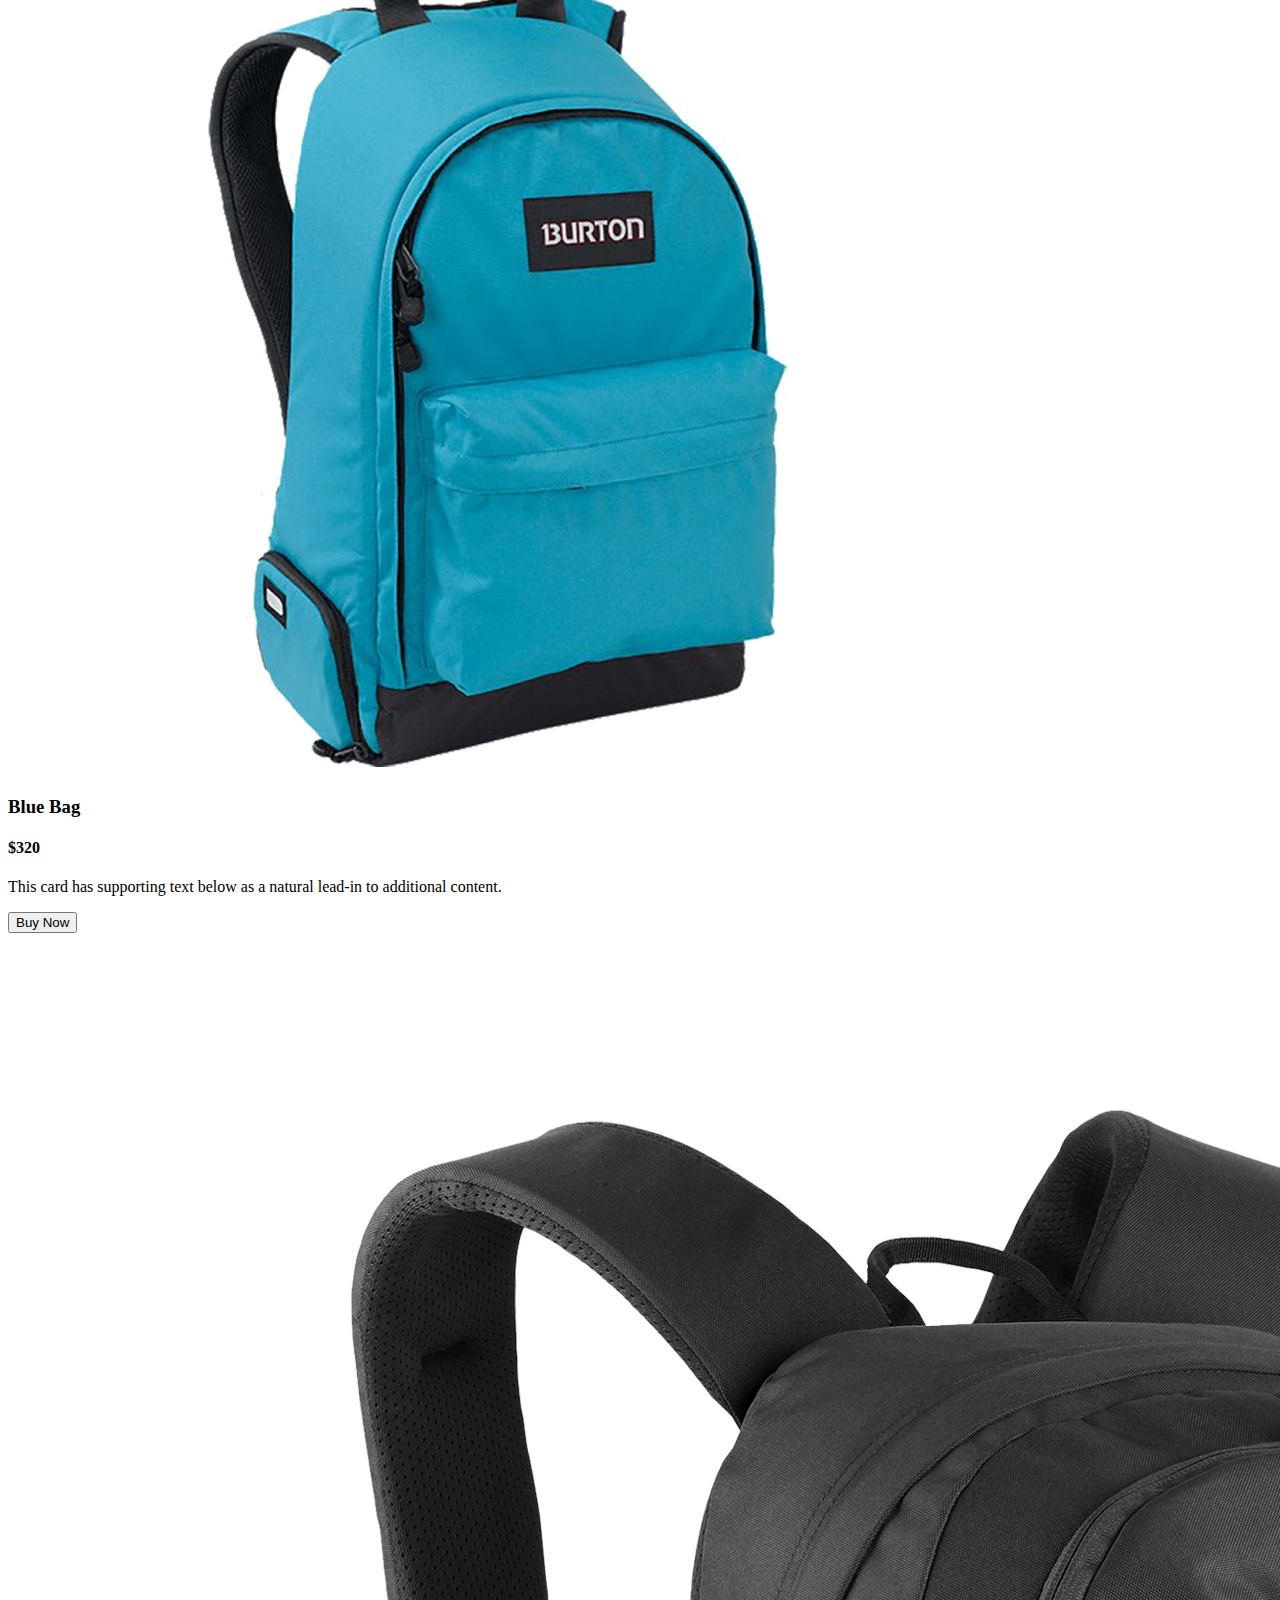
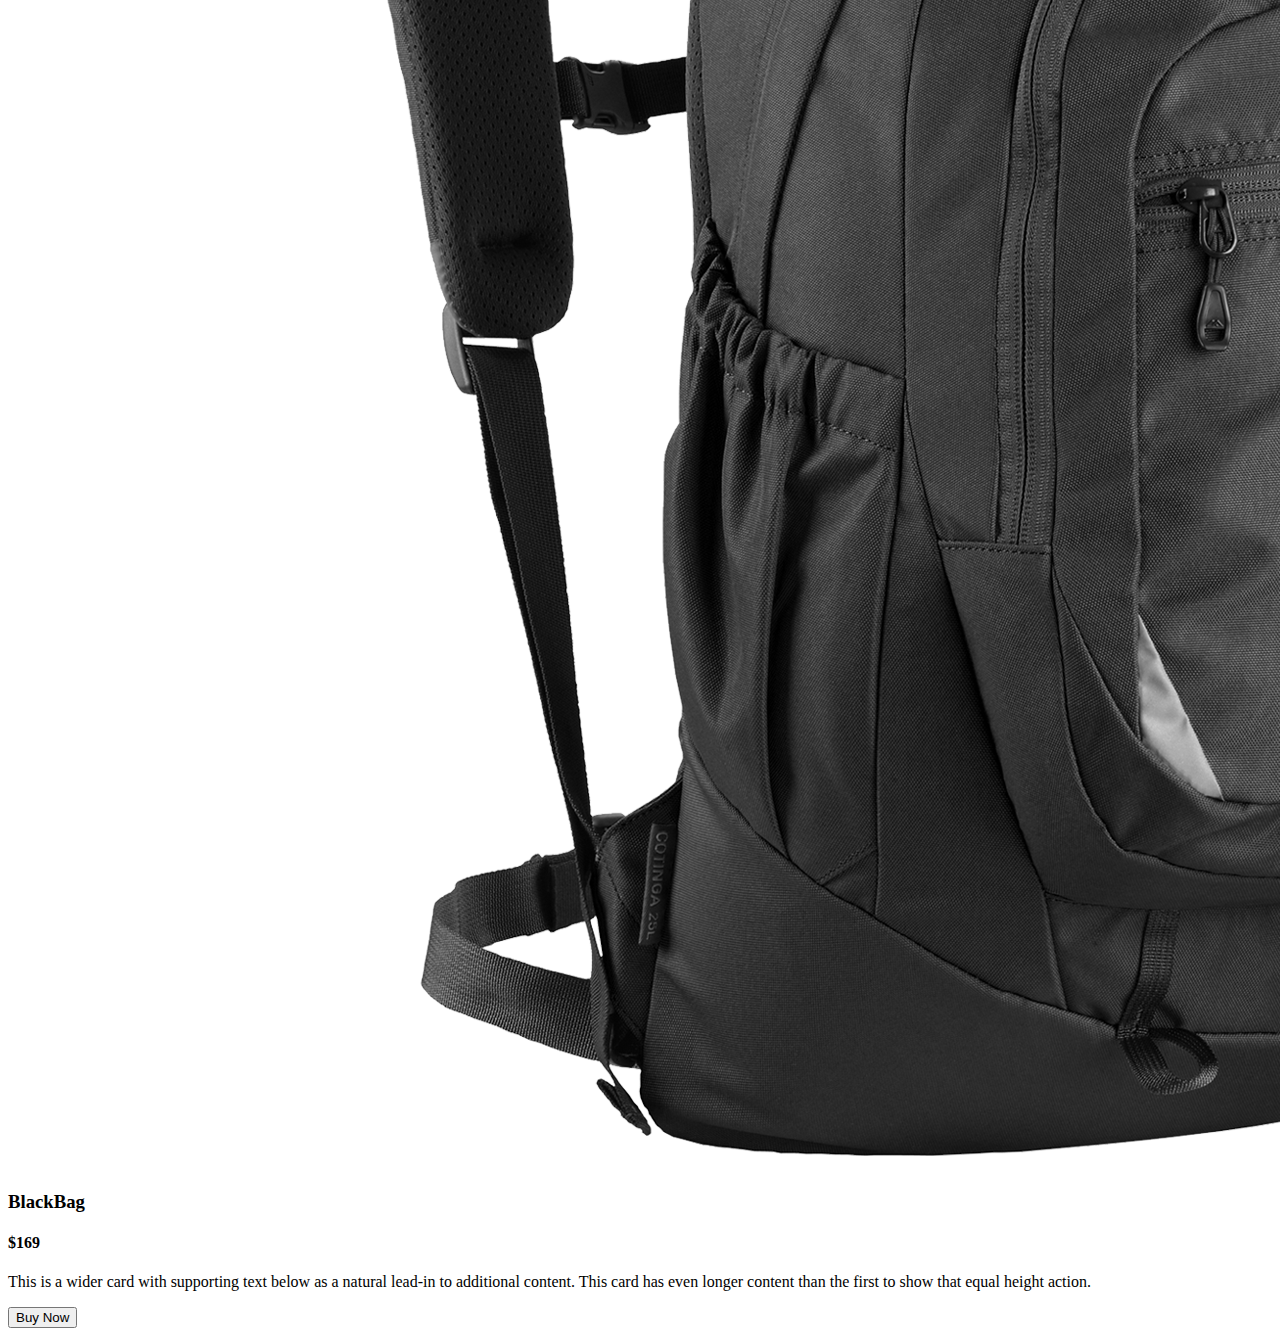
<file: inedx.html>
<!DOCTYPE html>
<html lang="en">

<head>
    <meta charset="UTF-8">
    <meta http-equiv="X-UA-Compatible" content="IE=edge">
    <meta name="viewport" content="width=device-width, initial-scale=1.0">
    <title>Panda Commerce</title>
    <!-- Bootstrap CSS -->
    <link href="https://cdn.jsdelivr.net/npm/bootstrap@5.1.3/dist/css/bootstrap.min.css" rel="stylesheet"
        integrity="sha384-1BmE4kWBq78iYhFldvKuhfTAU6auU8tT94WrHftjDbrCEXSU1oBoqyl2QvZ6jIW3" crossorigin="anonymous">
</head>

<body>

    <!-- Header starts -->
    <header>
        <!-- Navbar -->
        <nav class="navbar navbar-expand-lg navbar-light bg-light">
            <div class="container">
                <a class="navbar-brand" href="#">
                    <img src="images/logo.png" alt="">
                </a>
                <button class="navbar-toggler" type="button" data-bs-toggle="collapse"
                    data-bs-target="#navbarSupportedContent" aria-controls="navbarSupportedContent"
                    aria-expanded="false" aria-label="Toggle navigation">
                    <span class="navbar-toggler-icon"></span>
                </button>
                <div class="collapse navbar-collapse" id="navbarSupportedContent">
                    <ul class="navbar-nav me-auto mb-2 mb-lg-0">
                        <li class="nav-item">
                            <a class="nav-link active" aria-current="page" href="#">Home</a>
                        </li>
                        <li class="nav-item">
                            <a class="nav-link" href="#">Shoes</a>
                        </li>
                        <li class="nav-item">
                            <a class="nav-link" href="#">Backpack</a>
                        </li>
                        <li class="nav-item">
                            <a class="nav-link" href="#">Subscribe</a>
                        </li>
                </div>
            </div>
        </nav>

        <!-- Carousel img slider -->
        <section class="container mt-5">
            <div id="carouselExampleIndicators" class="carousel slide" data-bs-ride="carousel">
                <div class="carousel-indicators">
                    <button type="button" data-bs-target="#carouselExampleIndicators" data-bs-slide-to="0"
                        class="active" aria-current="true" aria-label="Slide 1"></button>
                    <button type="button" data-bs-target="#carouselExampleIndicators" data-bs-slide-to="1"
                        aria-label="Slide 2"></button>
                    <button type="button" data-bs-target="#carouselExampleIndicators" data-bs-slide-to="2"
                        aria-label="Slide 3"></button>
                </div>
                <div class="carousel-inner">
                    <div class="carousel-item active">
                        <div class="row  d-flex align-items-center p-5" style="background-color: #FCEAE8;">
                            <div class="col-lg-7">
                                <h1>Cool Dude Headphone</h1>
                                <p>This is the best headphone in the world for people who just want to waste time in
                                    front of funky world. </p>
                                <h1>$420</h1>
                                <button class="btn btn-warning">Buy Now</button>
                            </div>
                            <div class="col-lg-5">
                                <img src="images/banner-images/headphone.png" class="d-block w-100" alt="...">
                            </div>
                        </div>

                    </div>
                    <div class="carousel-item ">
                        <div class="row d-flex align-items-center p-5" style="background-color: #FCEAE8;">
                            <div class="col-lg-7">
                                <h1>X-Box for your living room</h1>
                                <p>This is the best x-box in the world for people who just want to waste time in front
                                    of fake sports</p>
                                <h1>$600</h1>
                                <button class="btn btn-warning">Buy Now</button>
                            </div>
                            <div class="col-lg-5">
                                <img src="images/banner-images/xbox.png" class="d-block w-100" alt="...">
                            </div>
                        </div>
                    </div>
                    <div class="carousel-item">
                        <div class="row d-flex align-items-center p-5" style="background-color: #FCEAE8;">
                            <div class="col-lg-7">
                                <h1>Mega LCD TV For Sports</h1>
                                <p>This is the best tv in the world for people who just want to waste time in front of
                                    tv.</p>
                                <h1>$1200</h1>
                                <button class="btn btn-warning">Buy Now</button>
                            </div>
                            <div class="col-lg-5">
                                <img src="images/banner-images/tv.png" class="d-block w-100" alt="...">
                            </div>
                        </div>
                    </div>
                </div>
                <button class="carousel-control-prev" type="button" data-bs-target="#carouselExampleIndicators"
                    data-bs-slide="prev">
                    <span class="carousel-control-prev-icon" aria-hidden="true"></span>
                    <span class="visually-hidden">Previous</span>
                </button>
                <button class="carousel-control-next" type="button" data-bs-target="#carouselExampleIndicators"
                    data-bs-slide="next">
                    <span class="carousel-control-next-icon" aria-hidden="true"></span>
                    <span class="visually-hidden">Next</span>
                </button>
            </div>
        </section>
    </header>
    <!-- Main starts -->
    <main>
        <!-- Categories -->
        <section class="container my-5">
            <div class="row g-4">
                <div class="col-lg-4 col-md-6 col-12">
                    <div class="p-3 border bg-warning d-flex align-items-center justify-content-between rounded-3">
                        <h1 class="text-white">Watch</h1>
                        <img src="images/categories/watch.png" alt="">
                    </div>
                </div>
                <div class="col-lg-4 col-md-6 col-12">
                    <div class="p-3 border bg-success d-flex align-items-center justify-content-between rounded-3">
                        <h1 class="text-white">Bag</h1>
                        <img src="images/categories/bag.png" alt="">
                    </div>
                </div>
                <div class="col-lg-4 col-md-6 col-12">
                    <div class="p-3 border bg-primary d-flex align-items-center justify-content-between rounded-3">
                        <h1 class="text-white">Shoes</h1>
                        <img src="images/categories/shoes.png" alt="">
                    </div>
                </div>
            </div>
            </div>
        </section>

        <!-- Shoes section -->
        <section class="container my-5">
            <h2>Shoes</h2>
            <div class="row row-cols-1 row-cols-md-2 row-cols-lg-3 g-4">
                <div class="col">
                    <div class="card shadow-lg border-0 h-100">
                        <img src="images/shoes/shoe-1.png" class="card-img-top" alt="...">
                        <div class="card-body">
                            <h5 class="card-title">Supply 350</h5>
                            <p class="card-text">This is a wider card with supporting text below as a natural lead-in to
                                additional content. This content is a little bit longer.</p>
                        </div>
                        <div class="m-3">
                            <button class="btn btn-warning">Buy Now</button>
                        </div>
                    </div>
                </div>
                <div class="col">
                    <div class="card shadow-lg border-0 h-100">
                        <img src="images/shoes/shoe-2.png" class="card-img-top" alt="...">
                        <div class="card-body">
                            <h5 class="card-title">Nike 360</h5>
                            <p class="card-text">This card has supporting text below as a natural lead-in to additional
                                content.</p>
                        </div>
                        <div class="m-3">
                            <button class="btn btn-warning">Buy Now</button>
                        </div>
                    </div>
                </div>
                <div class="col">
                    <div class="card shadow-lg border-0 h-100">
                        <img src="images/shoes/shoe-3.png" class="card-img-top" alt="...">
                        <div class="card-body">
                            <h5 class="card-title">Red Airmax</h5>
                            <p class="card-text">This is a wider card with supporting text below as a natural lead-in to
                                additional content. This card has even longer content than the first to show that equal
                                height action.</p>
                        </div>
                        <div class="m-3">
                            <button class="btn btn-warning">Buy Now</button>
                        </div>
                    </div>
                </div>
            </div>
        </section>

        <!-- Backpack section -->
        <section class="container my-5">
            <h2>Backpack</h2>
            <div class="row row-cols-1 row-cols-md-2 row-cols-lg-3 g-4">
                <div class="col">
                    <div class="card shadow-lg border-0 h-100">
                        <img src="images/bags/bag-1.png" class="card-img-top" alt="...">
                        <div class="card-body">
                            <h3 class="card-title">Red Bag</h3>
                            <h4>$120</h4>
                            <p class="card-text">This is a wider card with supporting text below as a natural lead-in to additional content. This content is a little bit longer.</p>
                        </div>
                        <div class="m-3">
                            <button class="btn btn-warning">Buy Now</button>
                        </div>
                    </div>
                </div>
                <div class="col">
                    <div class="card shadow-lg border-0 h-100">
                        <img src="images/bags/bag-2.png" class="card-img-top" alt="...">
                        <div class="card-body">
                            <h3 class="card-title">Blue Bag</h3>
                            <h4>$320</h4>
                            <p class="card-text">This card has supporting text below as a natural lead-in to additional content.</p>
                        </div>
                        <div class="m-3">
                            <button class="btn btn-warning">Buy Now</button>
                        </div>
                    </div>
                </div>
                <div class="col">
                    <div class="card shadow-lg border-0 h-100">
                        <img src="images/bags/bag-3.png" class="card-img-top" alt="...">
                        <div class="card-body">
                            <h3 class="card-title">BlackBag</h3>
                            <h4>$169</h4>
                            <p class="card-text">This is a wider card with supporting text below as a natural lead-in to additional content. This card has even longer content than the first to show that equal height action.</p>
                        </div>
                        <div class="m-3">
                            <button class="btn btn-warning">Buy Now</button>
                        </div>
                    </div>
                </div>
            </div>
        </section>

        <!-- Stay in touch section -->
        <section class="container">

        </section>
    </main>

    <!-- Footer starts -->
    <footer>

    </footer>

    <!-- Bootstrap JS bundle -->
    <script src="https://cdn.jsdelivr.net/npm/bootstrap@5.1.3/dist/js/bootstrap.bundle.min.js"
        integrity="sha384-ka7Sk0Gln4gmtz2MlQnikT1wXgYsOg+OMhuP+IlRH9sENBO0LRn5q+8nbTov4+1p"
        crossorigin="anonymous"></script>
</body>

</html>
</file>
<file: css/style.css>
.info-background {
    background-color: #FCEAE8;
}

#subscribe {
    height: 250px;
}

.category-img {
    width: 100px;
}

.buy-now-btn {
    background-image: linear-gradient(to bottom, #FF589B 0%, #FF136F 100%);
    color: white;
    border-radius:  8px;
    padding: 9px 25px;
    border: 0;
}
.subscribe-btn {
    background-image: linear-gradient(to bottom, #FF589B 0%, #FF136F 100%);
    color: white;
    border-radius:  8px;
    border-top: 0;
    padding: 9px 25px;
    border: none;
}
</file>
